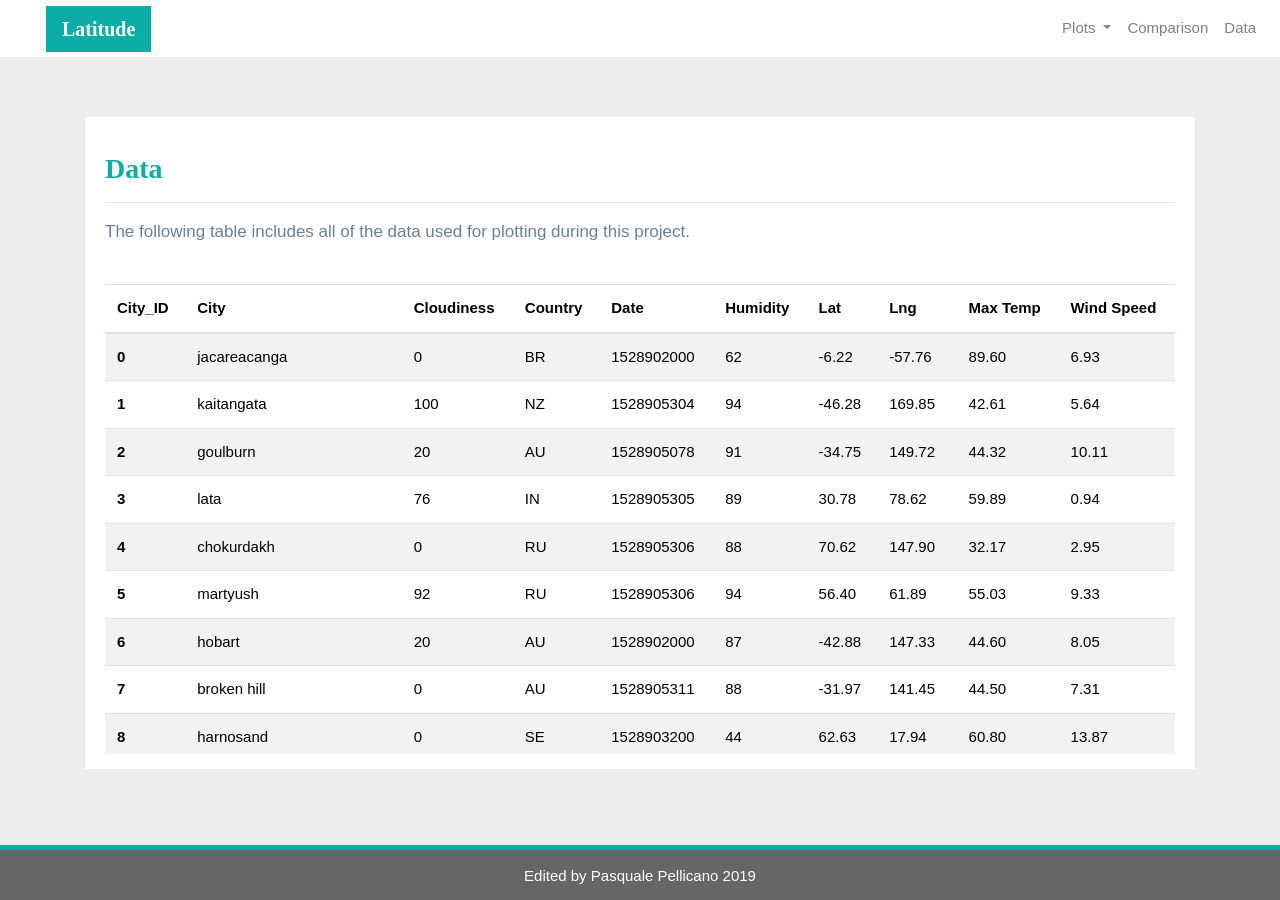
<file: Web-Design-Challenge/data.html>
<!DOCTYPE html>
<html>

<head>
  <meta charset="utf-8" />
  <meta http-equiv="X-UA-Compatible" content="IE=edge">
  <title>Bootstrap Visualization Dashboard</title>
  <meta name="viewport" content="width=device-width, initial-scale=1">

  <!-- Bootstrap CSS -->
  <link rel="stylesheet" href="https://maxcdn.bootstrapcdn.com/bootstrap/4.0.0/css/bootstrap.min.css" integrity="sha384-Gn5384xqQ1aoWXA+058RXPxPg6fy4IWvTNh0E263XmFcJlSAwiGgFAW/dAiS6JXm"
    crossorigin="anonymous">

  <!--CSS Link-->
  <link rel="stylesheet" type="text/css" href="style.css">

</head>

<body>
  <!-- Navigation Section -->
  <div class="navigation">
    <nav class="navbar navbar-expand-lg navbar-light">
      <a class="navbar-brand" style="background-color: #0BADA6;" href="index.html">Latitude</a>
      <button class="navbar-toggler border border-white" type="button" data-toggle="collapse" data-target="#navbarNavDropdown"
        aria-controls="navbarNavDropdown" aria-expanded="false" aria-label="Toggle navigation">
        <span class="navbar-toggler-icon"></span>
      </button>
      <div class="collapse navbar-collapse" id="navbarNavDropdown">
        <ul class="navbar-nav ml-auto">
          <li class="nav-item dropdown">
            <a class="nav-link dropdown-toggle" href="#" id="navbarDropdownMenuLink" data-toggle="dropdown"
              aria-haspopup="true" aria-expanded="false">
              Plots
            </a>
            <div class="dropdown-menu" aria-labelledby="navbarDropdownMenuLink">
              <a class="dropdown-item" href="max_temperature.html">Max Temperature</a>
              <a class="dropdown-item" href="humidity.html">Humidity</a>
              <a class="dropdown-item" href="cloudiness.html">Cloudiness</a>
              <a class="dropdown-item" href="wind_speed.html">Wind Speed</a>
            </div>
          </li>
          <li class="nav-item">
            <a class="nav-link" href="comparisons.html">Comparison</a>
          </li>
          <li class="nav-item">
            <a class="nav-link" href="data.html">Data</a>
          </li>

        </ul>
      </div>
    </nav>
  </div>
  <!-- Content Section -->
  <div class="container">
    <div class="box">
      <h3 class="title">Data</h3>
      <hr>
      <p>The following table includes all of the data used for plotting during this project.</p>
      <br>
      <div class="table-responsive" style="overflow-x:auto; overflow-y:auto; max-height:470px; max-width: auto;">
        <table class="table table-striped">
          <thead>
            <th>City_ID</th>
            <th>City</th>
            <th>Cloudiness</th>
            <th>Country</th>
            <th>Date</th>
            <th>Humidity</th>
            <th>Lat</th>
            <th>Lng</th>
            <th>Max Temp</th>
            <th>Wind Speed</th>
          </tr>
          </thead>
        <tbody>
          <tr>
            <th>0</th>
            <td>jacareacanga</td>
            <td>0</td>
            <td>BR</td>
            <td>1528902000</td>
            <td>62</td>
            <td>-6.22</td>
            <td>-57.76</td>
            <td>89.60</td>
            <td>6.93</td>
          </tr>
          <tr>
            <th>1</th>
            <td>kaitangata</td>
            <td>100</td>
            <td>NZ</td>
            <td>1528905304</td>
            <td>94</td>
            <td>-46.28</td>
            <td>169.85</td>
            <td>42.61</td>
            <td>5.64</td>
          </tr>
          <tr>
            <th>2</th>
            <td>goulburn</td>
            <td>20</td>
            <td>AU</td>
            <td>1528905078</td>
            <td>91</td>
            <td>-34.75</td>
            <td>149.72</td>
            <td>44.32</td>
            <td>10.11</td>
          </tr>
          <tr>
            <th>3</th>
            <td>lata</td>
            <td>76</td>
            <td>IN</td>
            <td>1528905305</td>
            <td>89</td>
            <td>30.78</td>
            <td>78.62</td>
            <td>59.89</td>
            <td>0.94</td>
          </tr>
          <tr>
            <th>4</th>
            <td>chokurdakh</td>
            <td>0</td>
            <td>RU</td>
            <td>1528905306</td>
            <td>88</td>
            <td>70.62</td>
            <td>147.90</td>
            <td>32.17</td>
            <td>2.95</td>
          </tr>
          <tr>
            <th>5</th>
            <td>martyush</td>
            <td>92</td>
            <td>RU</td>
            <td>1528905306</td>
            <td>94</td>
            <td>56.40</td>
            <td>61.89</td>
            <td>55.03</td>
            <td>9.33</td>
          </tr>
          <tr>
            <th>6</th>
            <td>hobart</td>
            <td>20</td>
            <td>AU</td>
            <td>1528902000</td>
            <td>87</td>
            <td>-42.88</td>
            <td>147.33</td>
            <td>44.60</td>
            <td>8.05</td>
          </tr>
          <tr>
            <th>7</th>
            <td>broken hill</td>
            <td>0</td>
            <td>AU</td>
            <td>1528905311</td>
            <td>88</td>
            <td>-31.97</td>
            <td>141.45</td>
            <td>44.50</td>
            <td>7.31</td>
          </tr>
          <tr>
            <th>8</th>
            <td>harnosand</td>
            <td>0</td>
            <td>SE</td>
            <td>1528903200</td>
            <td>44</td>
            <td>62.63</td>
            <td>17.94</td>
            <td>60.80</td>
            <td>13.87</td>
          </tr>
          <tr>
            <th>9</th>
            <td>tuatapere</td>
            <td>0</td>
            <td>NZ</td>
            <td>1528905312</td>
            <td>100</td>
            <td>-46.13</td>
            <td>167.69</td>
            <td>38.92</td>
            <td>3.40</td>
          </tr>
          <tr>
            <th>10</th>
            <td>puerto ayora</td>
            <td>90</td>
            <td>EC</td>
            <td>1528902000</td>
            <td>69</td>
            <td>-0.74</td>
            <td>-90.35</td>
            <td>77.00</td>
            <td>13.87</td>
          </tr>
          <tr>
            <th>11</th>
            <td>havre-saint-pierre</td>
            <td>75</td>
            <td>CA</td>
            <td>1528902000</td>
            <td>58</td>
            <td>50.23</td>
            <td>-63.60</td>
            <td>53.60</td>
            <td>19.46</td>
          </tr>
          <tr>
            <th>12</th>
            <td>punta arenas</td>
            <td>0</td>
            <td>CL</td>
            <td>1528902000</td>
            <td>100</td>
            <td>-53.16</td>
            <td>-70.91</td>
            <td>35.60</td>
            <td>9.17</td>
          </tr>
          <tr>
            <th>13</th>
            <td>tasiilaq</td>
            <td>75</td>
            <td>GL</td>
            <td>1528901400</td>
            <td>60</td>
            <td>65.61</td>
            <td>-37.64</td>
            <td>39.20</td>
            <td>2.24</td>
          </tr>
          <tr>
            <th>14</th>
            <td>chapais</td>
            <td>40</td>
            <td>CA</td>
            <td>1528902000</td>
            <td>38</td>
            <td>49.78</td>
            <td>-74.86</td>
            <td>59.00</td>
            <td>10.29</td>
          </tr>
          <tr>
            <th>15</th>
            <td>avarua</td>
            <td>40</td>
            <td>CK</td>
            <td>1528902000</td>
            <td>56</td>
            <td>-21.21</td>
            <td>-159.78</td>
            <td>73.40</td>
            <td>10.29</td>
          </tr>
          <tr>
            <th>16</th>
            <td>hofn</td>
            <td>75</td>
            <td>IS</td>
            <td>1528902000</td>
            <td>87</td>
            <td>64.25</td>
            <td>-15.21</td>
            <td>51.80</td>
            <td>8.05</td>
          </tr>
          <tr>
            <th>17</th>
            <td>yukamenskoye</td>
            <td>92</td>
            <td>RU</td>
            <td>1528905315</td>
            <td>98</td>
            <td>57.89</td>
            <td>52.24</td>
            <td>56.65</td>
            <td>10.22</td>
          </tr>
          <tr>
            <th>18</th>
            <td>khandbari</td>
            <td>80</td>
            <td>NP</td>
            <td>1528905315</td>
            <td>67</td>
            <td>27.38</td>
            <td>87.21</td>
            <td>44.59</td>
            <td>1.39</td>
          </tr>
          <tr>
            <th>19</th>
            <td>bethel</td>
            <td>1</td>
            <td>US</td>
            <td>1528901580</td>
            <td>93</td>
            <td>60.79</td>
            <td>-161.76</td>
            <td>44.60</td>
            <td>8.05</td>
          </tr>
          <tr>
            <th>20</th>
            <td>ushuaia</td>
            <td>75</td>
            <td>AR</td>
            <td>1528902000</td>
            <td>64</td>
            <td>-54.81</td>
            <td>-68.31</td>
            <td>41.00</td>
            <td>3.36</td>
          </tr>
          <tr>
            <th>21</th>
            <td>east london</td>
            <td>0</td>
            <td>ZA</td>
            <td>1528902000</td>
            <td>37</td>
            <td>-33.02</td>
            <td>27.91</td>
            <td>69.80</td>
            <td>5.82</td>
          </tr>
          <tr>
            <th>22</th>
            <td>bluff</td>
            <td>76</td>
            <td>AU</td>
            <td>1528905321</td>
            <td>76</td>
            <td>-23.58</td>
            <td>149.07</td>
            <td>61.96</td>
            <td>4.74</td>
          </tr>
          <tr>
            <th>23</th>
            <td>mount isa</td>
            <td>75</td>
            <td>AU</td>
            <td>1528902000</td>
            <td>100</td>
            <td>-20.73</td>
            <td>139.49</td>
            <td>64.40</td>
            <td>3.29</td>
          </tr>
          <tr>
            <th>24</th>
            <td>pevek</td>
            <td>0</td>
            <td>RU</td>
            <td>1528905321</td>
            <td>71</td>
            <td>69.70</td>
            <td>170.27</td>
            <td>36.94</td>
            <td>6.98</td>
          </tr>
          <tr>
            <th>25</th>
            <td>gao</td>
            <td>24</td>
            <td>ML</td>
            <td>1528905321</td>
            <td>16</td>
            <td>16.28</td>
            <td>-0.04</td>
            <td>110.02</td>
            <td>4.97</td>
          </tr>
          <tr>
            <th>26</th>
            <td>cabo san lucas</td>
            <td>75</td>
            <td>MX</td>
            <td>1528901160</td>
            <td>74</td>
            <td>22.89</td>
            <td>-109.91</td>
            <td>84.20</td>
            <td>10.29</td>
          </tr>
          <tr>
            <th>27</th>
            <td>sao filipe</td>
            <td>0</td>
            <td>CV</td>
            <td>1528905323</td>
            <td>88</td>
            <td>14.90</td>
            <td>-24.50</td>
            <td>75.73</td>
            <td>13.02</td>
          </tr>
          <tr>
            <th>28</th>
            <td>tiksi</td>
            <td>44</td>
            <td>RU</td>
            <td>1528905298</td>
            <td>58</td>
            <td>71.64</td>
            <td>128.87</td>
            <td>57.73</td>
            <td>10.11</td>
          </tr>
          <tr>
            <th>29</th>
            <td>busselton</td>
            <td>92</td>
            <td>AU</td>
            <td>1528905323</td>
            <td>100</td>
            <td>-33.64</td>
            <td>115.35</td>
            <td>60.43</td>
            <td>10.56</td>
          </tr>
          <tr>
            <th>30</th>
            <td>alofi</td>
            <td>76</td>
            <td>NU</td>
            <td>1528902000</td>
            <td>88</td>
            <td>-19.06</td>
            <td>-169.92</td>
            <td>71.60</td>
            <td>3.36</td>
          </tr>
          <tr>
            <th>31</th>
            <td>ola</td>
            <td>75</td>
            <td>RU</td>
            <td>1528902000</td>
            <td>100</td>
            <td>59.58</td>
            <td>151.30</td>
            <td>42.80</td>
            <td>7.76</td>
          </tr>
          <tr>
            <th>32</th>
            <td>atar</td>
            <td>20</td>
            <td>MR</td>
            <td>1528902000</td>
            <td>19</td>
            <td>20.52</td>
            <td>-13.05</td>
            <td>91.40</td>
            <td>9.17</td>
          </tr>
          <tr>
            <th>33</th>
            <td>rikitea</td>
            <td>0</td>
            <td>PF</td>
            <td>1528905325</td>
            <td>100</td>
            <td>-23.12</td>
            <td>-134.97</td>
            <td>73.57</td>
            <td>8.66</td>
          </tr>
          <tr>
            <th>34</th>
            <td>hermanus</td>
            <td>0</td>
            <td>ZA</td>
            <td>1528905325</td>
            <td>24</td>
            <td>-34.42</td>
            <td>19.24</td>
            <td>77.17</td>
            <td>8.66</td>
          </tr>
          <tr>
            <th>35</th>
            <td>ponta delgada</td>
            <td>75</td>
            <td>PT</td>
            <td>1528903800</td>
            <td>88</td>
            <td>37.73</td>
            <td>-25.67</td>
            <td>71.60</td>
            <td>12.75</td>
          </tr>
          <tr>
            <th>36</th>
            <td>bambari</td>
            <td>24</td>
            <td>CF</td>
            <td>1528905326</td>
            <td>84</td>
            <td>5.77</td>
            <td>20.68</td>
            <td>81.85</td>
            <td>7.65</td>
          </tr>
          <tr>
            <th>37</th>
            <td>cap malheureux</td>
            <td>75</td>
            <td>MU</td>
            <td>1528902000</td>
            <td>69</td>
            <td>-19.98</td>
            <td>57.61</td>
            <td>75.20</td>
            <td>14.99</td>
          </tr>
          <tr>
            <th>38</th>
            <td>puerto escondido</td>
            <td>75</td>
            <td>MX</td>
            <td>1528901100</td>
            <td>65</td>
            <td>15.86</td>
            <td>-97.07</td>
            <td>80.60</td>
            <td>3.36</td>
          </tr>
          <tr>
            <th>39</th>
            <td>qaanaaq</td>
            <td>32</td>
            <td>GL</td>
            <td>1528905330</td>
            <td>100</td>
            <td>77.48</td>
            <td>-69.36</td>
            <td>31.45</td>
            <td>6.31</td>
          </tr>
          <tr>
            <th>40</th>
            <td>new norfolk</td>
            <td>20</td>
            <td>AU</td>
            <td>1528902000</td>
            <td>87</td>
            <td>-42.78</td>
            <td>147.06</td>
            <td>44.60</td>
            <td>8.05</td>
          </tr>
          <tr>
            <th>41</th>
            <td>najran</td>
            <td>40</td>
            <td>SA</td>
            <td>1528902000</td>
            <td>13</td>
            <td>17.54</td>
            <td>44.22</td>
            <td>98.60</td>
            <td>11.41</td>
          </tr>
          <tr>
            <th>42</th>
            <td>isla mujeres</td>
            <td>90</td>
            <td>MX</td>
            <td>1528904340</td>
            <td>100</td>
            <td>21.23</td>
            <td>-86.73</td>
            <td>75.20</td>
            <td>16.11</td>
          </tr>
          <tr>
            <th>43</th>
            <td>mar del plata</td>
            <td>0</td>
            <td>AR</td>
            <td>1528905297</td>
            <td>100</td>
            <td>-46.43</td>
            <td>-67.52</td>
            <td>32.53</td>
            <td>7.31</td>
          </tr>
          <tr>
            <th>44</th>
            <td>provideniya</td>
            <td>0</td>
            <td>RU</td>
            <td>1528905332</td>
            <td>91</td>
            <td>64.42</td>
            <td>-173.23</td>
            <td>40.63</td>
            <td>10.78</td>
          </tr>
          <tr>
            <th>45</th>
            <td>jamestown</td>
            <td>12</td>
            <td>AU</td>
            <td>1528905333</td>
            <td>88</td>
            <td>-33.21</td>
            <td>138.60</td>
            <td>43.15</td>
            <td>10.89</td>
          </tr>
          <tr>
            <th>46</th>
            <td>medicine hat</td>
            <td>20</td>
            <td>CA</td>
            <td>1528902000</td>
            <td>34</td>
            <td>50.04</td>
            <td>-110.68</td>
            <td>66.20</td>
            <td>14.99</td>
          </tr>
          <tr>
            <th>47</th>
            <td>katsuura</td>
            <td>8</td>
            <td>JP</td>
            <td>1528905334</td>
            <td>88</td>
            <td>33.93</td>
            <td>134.50</td>
            <td>62.05</td>
            <td>7.54</td>
          </tr>
          <tr>
            <th>48</th>
            <td>aklavik</td>
            <td>20</td>
            <td>CA</td>
            <td>1528902000</td>
            <td>53</td>
            <td>68.22</td>
            <td>-135.01</td>
            <td>51.80</td>
            <td>11.41</td>
          </tr>
          <tr>
            <th>49</th>
            <td>tuktoyaktuk</td>
            <td>20</td>
            <td>CA</td>
            <td>1528902000</td>
            <td>61</td>
            <td>69.44</td>
            <td>-133.03</td>
            <td>46.40</td>
            <td>6.93</td>
          </tr>
          <tr>
            <th>50</th>
            <td>kapaa</td>
            <td>90</td>
            <td>US</td>
            <td>1528901760</td>
            <td>88</td>
            <td>22.08</td>
            <td>-159.32</td>
            <td>75.20</td>
            <td>14.99</td>
          </tr>
          <tr>
            <th>51</th>
            <td>mildura</td>
            <td>0</td>
            <td>AU</td>
            <td>1528905300</td>
            <td>92</td>
            <td>-34.18</td>
            <td>142.16</td>
            <td>45.67</td>
            <td>9.66</td>
          </tr>
          <tr>
            <th>52</th>
            <td>souillac</td>
            <td>75</td>
            <td>FR</td>
            <td>1528903800</td>
            <td>49</td>
            <td>45.60</td>
            <td>-0.60</td>
            <td>73.40</td>
            <td>10.29</td>
          </tr>
          <tr>
            <th>53</th>
            <td>lorengau</td>
            <td>100</td>
            <td>PG</td>
            <td>1528905336</td>
            <td>100</td>
            <td>-2.02</td>
            <td>147.27</td>
            <td>80.59</td>
            <td>3.85</td>
          </tr>
          <tr>
            <th>54</th>
            <td>praia</td>
            <td>20</td>
            <td>BR</td>
            <td>1528902000</td>
            <td>47</td>
            <td>-20.25</td>
            <td>-43.81</td>
            <td>82.40</td>
            <td>3.36</td>
          </tr>
          <tr>
            <th>55</th>
            <td>port alfred</td>
            <td>0</td>
            <td>ZA</td>
            <td>1528905338</td>
            <td>50</td>
            <td>-33.59</td>
            <td>26.89</td>
            <td>76.54</td>
            <td>7.20</td>
          </tr>
          <tr>
            <th>56</th>
            <td>barranca</td>
            <td>0</td>
            <td>PE</td>
            <td>1528905339</td>
            <td>98</td>
            <td>-10.75</td>
            <td>-77.76</td>
            <td>61.87</td>
            <td>9.89</td>
          </tr>
          <tr>
            <th>57</th>
            <td>nome</td>
            <td>40</td>
            <td>US</td>
            <td>1528902900</td>
            <td>70</td>
            <td>30.04</td>
            <td>-94.42</td>
            <td>87.80</td>
            <td>3.36</td>
          </tr>
          <tr>
            <th>58</th>
            <td>matay</td>
            <td>0</td>
            <td>EG</td>
            <td>1528905339</td>
            <td>23</td>
            <td>28.42</td>
            <td>30.79</td>
            <td>97.69</td>
            <td>6.98</td>
          </tr>
          <tr>
            <th>59</th>
            <td>saskylakh</td>
            <td>48</td>
            <td>RU</td>
            <td>1528905339</td>
            <td>55</td>
            <td>71.97</td>
            <td>114.09</td>
            <td>59.53</td>
            <td>5.86</td>
          </tr>
          <tr>
            <th>60</th>
            <td>itarema</td>
            <td>0</td>
            <td>BR</td>
            <td>1528905340</td>
            <td>61</td>
            <td>-2.92</td>
            <td>-39.92</td>
            <td>88.33</td>
            <td>12.57</td>
          </tr>
          <tr>
            <th>61</th>
            <td>butaritari</td>
            <td>56</td>
            <td>KI</td>
            <td>1528905340</td>
            <td>100</td>
            <td>3.07</td>
            <td>172.79</td>
            <td>81.13</td>
            <td>7.31</td>
          </tr>
          <tr>
            <th>62</th>
            <td>peniche</td>
            <td>20</td>
            <td>PT</td>
            <td>1528903800</td>
            <td>64</td>
            <td>39.36</td>
            <td>-9.38</td>
            <td>75.20</td>
            <td>12.75</td>
          </tr>
          <tr>
            <th>63</th>
            <td>beloha</td>
            <td>0</td>
            <td>MG</td>
            <td>1528905340</td>
            <td>57</td>
            <td>-25.17</td>
            <td>45.06</td>
            <td>71.95</td>
            <td>16.37</td>
          </tr>
          <tr>
            <th>64</th>
            <td>anadyr</td>
            <td>0</td>
            <td>RU</td>
            <td>1528902000</td>
            <td>57</td>
            <td>64.73</td>
            <td>177.51</td>
            <td>48.20</td>
            <td>4.47</td>
          </tr>
          <tr>
            <th>65</th>
            <td>luderitz</td>
            <td>12</td>
            <td>NaN</td>
            <td>1528905342</td>
            <td>64</td>
            <td>-26.65</td>
            <td>15.16</td>
            <td>64.03</td>
            <td>17.38</td>
          </tr>
          <tr>
            <th>66</th>
            <td>rochester</td>
            <td>1</td>
            <td>US</td>
            <td>1528902960</td>
            <td>37</td>
            <td>44.02</td>
            <td>-92.46</td>
            <td>73.40</td>
            <td>6.93</td>
          </tr>
          <tr>
            <th>67</th>
            <td>bosaso</td>
            <td>0</td>
            <td>SO</td>
            <td>1528905347</td>
            <td>86</td>
            <td>11.28</td>
            <td>49.18</td>
            <td>89.77</td>
            <td>3.96</td>
          </tr>
          <tr>
            <th>68</th>
            <td>faanui</td>
            <td>0</td>
            <td>PF</td>
            <td>1528905347</td>
            <td>100</td>
            <td>-16.48</td>
            <td>-151.75</td>
            <td>79.96</td>
            <td>11.79</td>
          </tr>
          <tr>
            <th>69</th>
            <td>grindavik</td>
            <td>75</td>
            <td>IS</td>
            <td>1528902000</td>
            <td>70</td>
            <td>63.84</td>
            <td>-22.43</td>
            <td>48.20</td>
            <td>5.82</td>
          </tr>
          <tr>
            <th>70</th>
            <td>margate</td>
            <td>20</td>
            <td>AU</td>
            <td>1528902000</td>
            <td>87</td>
            <td>-43.03</td>
            <td>147.26</td>
            <td>44.60</td>
            <td>8.05</td>
          </tr>
          <tr>
            <th>71</th>
            <td>marsh harbour</td>
            <td>88</td>
            <td>BS</td>
            <td>1528905349</td>
            <td>95</td>
            <td>26.54</td>
            <td>-77.06</td>
            <td>82.39</td>
            <td>10.00</td>
          </tr>
          <tr>
            <th>72</th>
            <td>comodoro rivadavia</td>
            <td>40</td>
            <td>AR</td>
            <td>1528902000</td>
            <td>60</td>
            <td>-45.87</td>
            <td>-67.48</td>
            <td>42.80</td>
            <td>9.17</td>
          </tr>
          <tr>
            <th>73</th>
            <td>upernavik</td>
            <td>92</td>
            <td>GL</td>
            <td>1528905350</td>
            <td>100</td>
            <td>72.79</td>
            <td>-56.15</td>
            <td>29.29</td>
            <td>3.74</td>
          </tr>
          <tr>
            <th>74</th>
            <td>uige</td>
            <td>0</td>
            <td>AO</td>
            <td>1528905350</td>
            <td>29</td>
            <td>-7.61</td>
            <td>15.06</td>
            <td>86.80</td>
            <td>3.18</td>
          </tr>
          <tr>
            <th>75</th>
            <td>bredasdorp</td>
            <td>0</td>
            <td>ZA</td>
            <td>1528902000</td>
            <td>23</td>
            <td>-34.53</td>
            <td>20.04</td>
            <td>82.40</td>
            <td>5.82</td>
          </tr>
          <tr>
            <th>76</th>
            <td>bodden town</td>
            <td>40</td>
            <td>KY</td>
            <td>1528902000</td>
            <td>78</td>
            <td>19.28</td>
            <td>-81.25</td>
            <td>80.60</td>
            <td>16.11</td>
          </tr>
          <tr>
            <th>77</th>
            <td>guerrero negro</td>
            <td>44</td>
            <td>MX</td>
            <td>1528905350</td>
            <td>88</td>
            <td>27.97</td>
            <td>-114.04</td>
            <td>63.85</td>
            <td>3.74</td>
          </tr>
          <tr>
            <th>78</th>
            <td>bilma</td>
            <td>0</td>
            <td>NE</td>
            <td>1528905351</td>
            <td>12</td>
            <td>18.69</td>
            <td>12.92</td>
            <td>110.47</td>
            <td>4.63</td>
          </tr>
          <tr>
            <th>79</th>
            <td>carnarvon</td>
            <td>0</td>
            <td>ZA</td>
            <td>1528905351</td>
            <td>30</td>
            <td>-30.97</td>
            <td>22.13</td>
            <td>60.43</td>
            <td>14.25</td>
          </tr>
          <tr>
            <th>80</th>
            <td>ponta do sol</td>
            <td>12</td>
            <td>BR</td>
            <td>1528905352</td>
            <td>72</td>
            <td>-20.63</td>
            <td>-46.00</td>
            <td>78.25</td>
            <td>3.96</td>
          </tr>
          <tr>
            <th>81</th>
            <td>vila franca do campo</td>
            <td>75</td>
            <td>PT</td>
            <td>1528903800</td>
            <td>88</td>
            <td>37.72</td>
            <td>-25.43</td>
            <td>71.60</td>
            <td>12.75</td>
          </tr>
          <tr>
            <th>82</th>
            <td>puerto del rosario</td>
            <td>20</td>
            <td>ES</td>
            <td>1528903800</td>
            <td>60</td>
            <td>28.50</td>
            <td>-13.86</td>
            <td>73.40</td>
            <td>17.22</td>
          </tr>
          <tr>
            <th>83</th>
            <td>sitka</td>
            <td>20</td>
            <td>US</td>
            <td>1528905353</td>
            <td>92</td>
            <td>37.17</td>
            <td>-99.65</td>
            <td>74.02</td>
            <td>5.97</td>
          </tr>
          <tr>
            <th>84</th>
            <td>camacha</td>
            <td>75</td>
            <td>PT</td>
            <td>1528903800</td>
            <td>72</td>
            <td>33.08</td>
            <td>-16.33</td>
            <td>68.00</td>
            <td>16.11</td>
          </tr>
          <tr>
            <th>85</th>
            <td>saint-philippe</td>
            <td>1</td>
            <td>CA</td>
            <td>1528902900</td>
            <td>54</td>
            <td>45.36</td>
            <td>-73.48</td>
            <td>78.80</td>
            <td>11.41</td>
          </tr>
          <tr>
            <th>86</th>
            <td>port blair</td>
            <td>92</td>
            <td>IN</td>
            <td>1528905357</td>
            <td>97</td>
            <td>11.67</td>
            <td>92.75</td>
            <td>84.37</td>
            <td>25.10</td>
          </tr>
          <tr>
            <th>87</th>
            <td>albany</td>
            <td>90</td>
            <td>US</td>
            <td>1528903860</td>
            <td>68</td>
            <td>42.65</td>
            <td>-73.75</td>
            <td>69.80</td>
            <td>3.36</td>
          </tr>
          <tr>
            <th>88</th>
            <td>barrow</td>
            <td>88</td>
            <td>AR</td>
            <td>1528905182</td>
            <td>72</td>
            <td>-38.31</td>
            <td>-60.23</td>
            <td>50.26</td>
            <td>8.21</td>
          </tr>
          <tr>
            <th>89</th>
            <td>qorveh</td>
            <td>92</td>
            <td>IR</td>
            <td>1528905357</td>
            <td>22</td>
            <td>35.17</td>
            <td>47.80</td>
            <td>76.72</td>
            <td>3.18</td>
          </tr>
          <tr>
            <th>90</th>
            <td>san jeronimo</td>
            <td>90</td>
            <td>PE</td>
            <td>1528902000</td>
            <td>81</td>
            <td>-13.65</td>
            <td>-73.37</td>
            <td>46.40</td>
            <td>2.39</td>
          </tr>
          <tr>
            <th>91</th>
            <td>mataura</td>
            <td>24</td>
            <td>NZ</td>
            <td>1528905299</td>
            <td>79</td>
            <td>-46.19</td>
            <td>168.86</td>
            <td>25.69</td>
            <td>3.18</td>
          </tr>
          <tr>
            <th>92</th>
            <td>buala</td>
            <td>64</td>
            <td>SB</td>
            <td>1528905359</td>
            <td>100</td>
            <td>-8.15</td>
            <td>159.59</td>
            <td>78.70</td>
            <td>4.18</td>
          </tr>
          <tr>
            <th>93</th>
            <td>eyl</td>
            <td>20</td>
            <td>SO</td>
            <td>1528905359</td>
            <td>57</td>
            <td>7.98</td>
            <td>49.82</td>
            <td>86.62</td>
            <td>22.41</td>
          </tr>
          <tr>
            <th>94</th>
            <td>abu dhabi</td>
            <td>0</td>
            <td>AE</td>
            <td>1528902000</td>
            <td>29</td>
            <td>24.47</td>
            <td>54.37</td>
            <td>98.60</td>
            <td>16.11</td>
          </tr>
          <tr>
            <th>95</th>
            <td>tahe</td>
            <td>92</td>
            <td>CN</td>
            <td>1528905359</td>
            <td>98</td>
            <td>52.34</td>
            <td>124.71</td>
            <td>51.43</td>
            <td>2.17</td>
          </tr>
          <tr>
            <th>96</th>
            <td>chuy</td>
            <td>80</td>
            <td>UY</td>
            <td>1528905099</td>
            <td>93</td>
            <td>-33.69</td>
            <td>-53.46</td>
            <td>52.87</td>
            <td>28.90</td>
          </tr>
          <tr>
            <th>97</th>
            <td>dzerzhinskoye</td>
            <td>8</td>
            <td>RU</td>
            <td>1528905360</td>
            <td>69</td>
            <td>56.84</td>
            <td>95.22</td>
            <td>65.11</td>
            <td>3.85</td>
          </tr>
          <tr>
            <th>98</th>
            <td>vanavara</td>
            <td>0</td>
            <td>RU</td>
            <td>1528905360</td>
            <td>50</td>
            <td>60.35</td>
            <td>102.28</td>
            <td>64.21</td>
            <td>5.64</td>
          </tr>
          <tr>
            <th>99</th>
            <td>muros</td>
            <td>40</td>
            <td>ES</td>
            <td>1528903800</td>
            <td>72</td>
            <td>42.77</td>
            <td>-9.06</td>
            <td>66.20</td>
            <td>10.29</td>
          </tr>
          <tr>
            <th>100</th>
            <td>auchel</td>
            <td>0</td>
            <td>FR</td>
            <td>1528903800</td>
            <td>49</td>
            <td>50.51</td>
            <td>2.47</td>
            <td>68.00</td>
            <td>3.36</td>
          </tr>
          <tr>
            <th>101</th>
            <td>bubaque</td>
            <td>40</td>
            <td>GW</td>
            <td>1528902000</td>
            <td>55</td>
            <td>11.28</td>
            <td>-15.83</td>
            <td>91.40</td>
            <td>11.41</td>
          </tr>
          <tr>
            <th>102</th>
            <td>khatanga</td>
            <td>8</td>
            <td>RU</td>
            <td>1528905361</td>
            <td>65</td>
            <td>71.98</td>
            <td>102.47</td>
            <td>60.97</td>
            <td>4.63</td>
          </tr>
          <tr>
            <th>103</th>
            <td>los banos</td>
            <td>1</td>
            <td>US</td>
            <td>1528904100</td>
            <td>67</td>
            <td>37.06</td>
            <td>-120.85</td>
            <td>75.20</td>
            <td>4.74</td>
          </tr>
          <tr>
            <th>104</th>
            <td>labuhan</td>
            <td>12</td>
            <td>ID</td>
            <td>1528905361</td>
            <td>95</td>
            <td>-2.54</td>
            <td>115.51</td>
            <td>72.94</td>
            <td>1.83</td>
          </tr>
          <tr>
            <th>105</th>
            <td>saint-paul</td>
            <td>75</td>
            <td>FR</td>
            <td>1528903800</td>
            <td>56</td>
            <td>45.22</td>
            <td>1.90</td>
            <td>68.00</td>
            <td>14.99</td>
          </tr>
          <tr>
            <th>106</th>
            <td>petatlan</td>
            <td>90</td>
            <td>MX</td>
            <td>1528901220</td>
            <td>74</td>
            <td>17.52</td>
            <td>-101.27</td>
            <td>84.20</td>
            <td>1.83</td>
          </tr>
          <tr>
            <th>107</th>
            <td>baykit</td>
            <td>36</td>
            <td>RU</td>
            <td>1528905366</td>
            <td>68</td>
            <td>61.68</td>
            <td>96.39</td>
            <td>63.94</td>
            <td>4.29</td>
          </tr>
          <tr>
            <th>108</th>
            <td>dalby</td>
            <td>75</td>
            <td>AU</td>
            <td>1528902000</td>
            <td>93</td>
            <td>-27.18</td>
            <td>151.26</td>
            <td>53.60</td>
            <td>2.24</td>
          </tr>
          <tr>
            <th>109</th>
            <td>yellowknife</td>
            <td>90</td>
            <td>CA</td>
            <td>1528902540</td>
            <td>93</td>
            <td>62.45</td>
            <td>-114.38</td>
            <td>46.40</td>
            <td>8.05</td>
          </tr>
          <tr>
            <th>110</th>
            <td>hilo</td>
            <td>75</td>
            <td>US</td>
            <td>1528901580</td>
            <td>88</td>
            <td>19.71</td>
            <td>-155.08</td>
            <td>66.20</td>
            <td>5.82</td>
          </tr>
          <tr>
            <th>111</th>
            <td>turukhansk</td>
            <td>36</td>
            <td>RU</td>
            <td>1528905297</td>
            <td>76</td>
            <td>65.80</td>
            <td>87.96</td>
            <td>66.37</td>
            <td>6.42</td>
          </tr>
          <tr>
            <th>112</th>
            <td>dingle</td>
            <td>68</td>
            <td>PH</td>
            <td>1528905368</td>
            <td>82</td>
            <td>11.00</td>
            <td>122.67</td>
            <td>79.96</td>
            <td>8.21</td>
          </tr>
          <tr>
            <th>113</th>
            <td>dillon</td>
            <td>1</td>
            <td>US</td>
            <td>1528901580</td>
            <td>44</td>
            <td>45.22</td>
            <td>-112.64</td>
            <td>57.20</td>
            <td>5.82</td>
          </tr>
          <tr>
            <th>114</th>
            <td>labytnangi</td>
            <td>64</td>
            <td>RU</td>
            <td>1528905370</td>
            <td>75</td>
            <td>66.66</td>
            <td>66.39</td>
            <td>47.11</td>
            <td>17.49</td>
          </tr>
          <tr>
            <th>115</th>
            <td>gigmoto</td>
            <td>36</td>
            <td>PH</td>
            <td>1528905370</td>
            <td>98</td>
            <td>13.78</td>
            <td>124.39</td>
            <td>83.56</td>
            <td>17.60</td>
          </tr>
          <tr>
            <th>116</th>
            <td>nouakchott</td>
            <td>68</td>
            <td>MR</td>
            <td>1528905371</td>
            <td>76</td>
            <td>18.08</td>
            <td>-15.98</td>
            <td>76.72</td>
            <td>1.39</td>
          </tr>
          <tr>
            <th>117</th>
            <td>rumoi</td>
            <td>92</td>
            <td>JP</td>
            <td>1528905371</td>
            <td>100</td>
            <td>43.93</td>
            <td>141.67</td>
            <td>44.41</td>
            <td>8.10</td>
          </tr>
          <tr>
            <th>118</th>
            <td>dikson</td>
            <td>32</td>
            <td>RU</td>
            <td>1528905373</td>
            <td>100</td>
            <td>73.51</td>
            <td>80.55</td>
            <td>31.09</td>
            <td>13.13</td>
          </tr>
          <tr>
            <th>119</th>
            <td>chinsali</td>
            <td>0</td>
            <td>ZM</td>
            <td>1528905377</td>
            <td>36</td>
            <td>-10.55</td>
            <td>32.07</td>
            <td>73.39</td>
            <td>9.22</td>
          </tr>
          <tr>
            <th>120</th>
            <td>georgetown</td>
            <td>75</td>
            <td>GY</td>
            <td>1528902000</td>
            <td>78</td>
            <td>6.80</td>
            <td>-58.16</td>
            <td>82.40</td>
            <td>9.17</td>
          </tr>
          <tr>
            <th>121</th>
            <td>tooele</td>
            <td>1</td>
            <td>US</td>
            <td>1528902900</td>
            <td>35</td>
            <td>40.53</td>
            <td>-112.30</td>
            <td>73.40</td>
            <td>9.17</td>
          </tr>
          <tr>
            <th>122</th>
            <td>nikolskoye</td>
            <td>40</td>
            <td>RU</td>
            <td>1528902000</td>
            <td>41</td>
            <td>59.70</td>
            <td>30.79</td>
            <td>60.80</td>
            <td>4.47</td>
          </tr>
          <tr>
            <th>123</th>
            <td>bodo</td>
            <td>80</td>
            <td>CI</td>
            <td>1528905379</td>
            <td>66</td>
            <td>5.91</td>
            <td>-4.68</td>
            <td>87.70</td>
            <td>8.21</td>
          </tr>
          <tr>
            <th>124</th>
            <td>minador do negrao</td>
            <td>32</td>
            <td>BR</td>
            <td>1528905379</td>
            <td>80</td>
            <td>-9.31</td>
            <td>-36.86</td>
            <td>76.81</td>
            <td>13.24</td>
          </tr>
          <tr>
            <th>125</th>
            <td>sambava</td>
            <td>88</td>
            <td>MG</td>
            <td>1528905379</td>
            <td>100</td>
            <td>-14.27</td>
            <td>50.17</td>
            <td>77.35</td>
            <td>19.73</td>
          </tr>
          <tr>
            <th>126</th>
            <td>yerbogachen</td>
            <td>0</td>
            <td>RU</td>
            <td>1528905380</td>
            <td>44</td>
            <td>61.28</td>
            <td>108.01</td>
            <td>64.93</td>
            <td>7.43</td>
          </tr>
          <tr>
            <th>127</th>
            <td>kahului</td>
            <td>1</td>
            <td>US</td>
            <td>1528901760</td>
            <td>93</td>
            <td>20.89</td>
            <td>-156.47</td>
            <td>66.20</td>
            <td>3.36</td>
          </tr>
          <tr>
            <th>128</th>
            <td>clyde river</td>
            <td>75</td>
            <td>CA</td>
            <td>1528902660</td>
            <td>100</td>
            <td>70.47</td>
            <td>-68.59</td>
            <td>35.60</td>
            <td>21.92</td>
          </tr>
          <tr>
            <th>129</th>
            <td>ancud</td>
            <td>20</td>
            <td>CL</td>
            <td>1528905381</td>
            <td>90</td>
            <td>-41.87</td>
            <td>-73.83</td>
            <td>39.10</td>
            <td>2.73</td>
          </tr>
          <tr>
            <th>130</th>
            <td>beringovskiy</td>
            <td>0</td>
            <td>RU</td>
            <td>1528905381</td>
            <td>88</td>
            <td>63.05</td>
            <td>179.32</td>
            <td>39.37</td>
            <td>3.40</td>
          </tr>
          <tr>
            <th>131</th>
            <td>majene</td>
            <td>32</td>
            <td>ID</td>
            <td>1528905382</td>
            <td>100</td>
            <td>-3.54</td>
            <td>118.97</td>
            <td>81.85</td>
            <td>11.01</td>
          </tr>
          <tr>
            <th>132</th>
            <td>ahar</td>
            <td>36</td>
            <td>IR</td>
            <td>1528905382</td>
            <td>62</td>
            <td>38.48</td>
            <td>47.07</td>
            <td>62.77</td>
            <td>3.74</td>
          </tr>
          <tr>
            <th>133</th>
            <td>ilhabela</td>
            <td>80</td>
            <td>BR</td>
            <td>1528905382</td>
            <td>98</td>
            <td>-23.78</td>
            <td>-45.36</td>
            <td>72.85</td>
            <td>2.28</td>
          </tr>
          <tr>
            <th>134</th>
            <td>listvyagi</td>
            <td>0</td>
            <td>RU</td>
            <td>1528905382</td>
            <td>78</td>
            <td>53.68</td>
            <td>86.95</td>
            <td>65.11</td>
            <td>2.06</td>
          </tr>
          <tr>
            <th>135</th>
            <td>skjervoy</td>
            <td>40</td>
            <td>NO</td>
            <td>1528903200</td>
            <td>65</td>
            <td>70.03</td>
            <td>20.97</td>
            <td>44.60</td>
            <td>10.29</td>
          </tr>
          <tr>
            <th>136</th>
            <td>cape town</td>
            <td>0</td>
            <td>ZA</td>
            <td>1528902000</td>
            <td>35</td>
            <td>-33.93</td>
            <td>18.42</td>
            <td>73.40</td>
            <td>9.17</td>
          </tr>
          <tr>
            <th>137</th>
            <td>iqaluit</td>
            <td>90</td>
            <td>CA</td>
            <td>1528902000</td>
            <td>96</td>
            <td>63.75</td>
            <td>-68.52</td>
            <td>35.60</td>
            <td>20.80</td>
          </tr>
          <tr>
            <th>138</th>
            <td>fort-shevchenko</td>
            <td>0</td>
            <td>KZ</td>
            <td>1528905387</td>
            <td>59</td>
            <td>44.51</td>
            <td>50.26</td>
            <td>74.20</td>
            <td>3.62</td>
          </tr>
          <tr>
            <th>139</th>
            <td>severo-kurilsk</td>
            <td>92</td>
            <td>RU</td>
            <td>1528905387</td>
            <td>100</td>
            <td>50.68</td>
            <td>156.12</td>
            <td>38.02</td>
            <td>16.26</td>
          </tr>
          <tr>
            <th>140</th>
            <td>arraial do cabo</td>
            <td>0</td>
            <td>BR</td>
            <td>1528905600</td>
            <td>65</td>
            <td>-22.97</td>
            <td>-42.02</td>
            <td>80.60</td>
            <td>4.70</td>
          </tr>
          <tr>
            <th>141</th>
            <td>torbay</td>
            <td>90</td>
            <td>CA</td>
            <td>1528903560</td>
            <td>93</td>
            <td>47.66</td>
            <td>-52.73</td>
            <td>50.00</td>
            <td>19.46</td>
          </tr>
          <tr>
            <th>142</th>
            <td>ahipara</td>
            <td>88</td>
            <td>NZ</td>
            <td>1528905388</td>
            <td>91</td>
            <td>-35.17</td>
            <td>173.16</td>
            <td>56.65</td>
            <td>9.66</td>
          </tr>
          <tr>
            <th>143</th>
            <td>bandarbeyla</td>
            <td>0</td>
            <td>SO</td>
            <td>1528905389</td>
            <td>79</td>
            <td>9.49</td>
            <td>50.81</td>
            <td>79.15</td>
            <td>32.93</td>
          </tr>
          <tr>
            <th>144</th>
            <td>vuktyl</td>
            <td>92</td>
            <td>RU</td>
            <td>1528905389</td>
            <td>96</td>
            <td>63.86</td>
            <td>57.31</td>
            <td>52.60</td>
            <td>7.43</td>
          </tr>
          <tr>
            <th>145</th>
            <td>caravelas</td>
            <td>0</td>
            <td>BR</td>
            <td>1528905390</td>
            <td>98</td>
            <td>-17.73</td>
            <td>-39.27</td>
            <td>77.62</td>
            <td>10.45</td>
          </tr>
          <tr>
            <th>146</th>
            <td>waipawa</td>
            <td>92</td>
            <td>NZ</td>
            <td>1528905390</td>
            <td>94</td>
            <td>-39.94</td>
            <td>176.59</td>
            <td>50.89</td>
            <td>9.44</td>
          </tr>
          <tr>
            <th>147</th>
            <td>khomutovo</td>
            <td>0</td>
            <td>RU</td>
            <td>1528905390</td>
            <td>65</td>
            <td>52.85</td>
            <td>37.45</td>
            <td>72.31</td>
            <td>5.97</td>
          </tr>
          <tr>
            <th>148</th>
            <td>acajutla</td>
            <td>40</td>
            <td>SV</td>
            <td>1528901400</td>
            <td>79</td>
            <td>13.59</td>
            <td>-89.83</td>
            <td>84.20</td>
            <td>1.12</td>
          </tr>
          <tr>
            <th>149</th>
            <td>buritis</td>
            <td>0</td>
            <td>BR</td>
            <td>1528905391</td>
            <td>53</td>
            <td>-15.62</td>
            <td>-46.42</td>
            <td>83.74</td>
            <td>6.87</td>
          </tr>
          <tr>
            <th>150</th>
            <td>meulaboh</td>
            <td>48</td>
            <td>ID</td>
            <td>1528905392</td>
            <td>100</td>
            <td>4.14</td>
            <td>96.13</td>
            <td>82.03</td>
            <td>3.40</td>
          </tr>
          <tr>
            <th>151</th>
            <td>vaini</td>
            <td>100</td>
            <td>IN</td>
            <td>1528905392</td>
            <td>98</td>
            <td>15.34</td>
            <td>74.49</td>
            <td>70.42</td>
            <td>4.29</td>
          </tr>
          <tr>
            <th>152</th>
            <td>teya</td>
            <td>75</td>
            <td>MX</td>
            <td>1528901400</td>
            <td>66</td>
            <td>21.05</td>
            <td>-89.07</td>
            <td>86.00</td>
            <td>13.87</td>
          </tr>
          <tr>
            <th>153</th>
            <td>bambous virieux</td>
            <td>75</td>
            <td>MU</td>
            <td>1528902000</td>
            <td>69</td>
            <td>-20.34</td>
            <td>57.76</td>
            <td>75.20</td>
            <td>14.99</td>
          </tr>
          <tr>
            <th>154</th>
            <td>zaragoza</td>
            <td>20</td>
            <td>ES</td>
            <td>1528903800</td>
            <td>49</td>
            <td>41.65</td>
            <td>-0.88</td>
            <td>77.00</td>
            <td>28.86</td>
          </tr>
          <tr>
            <th>155</th>
            <td>thompson</td>
            <td>75</td>
            <td>CA</td>
            <td>1528902600</td>
            <td>76</td>
            <td>55.74</td>
            <td>-97.86</td>
            <td>57.20</td>
            <td>3.36</td>
          </tr>
          <tr>
            <th>156</th>
            <td>kodiak</td>
            <td>1</td>
            <td>US</td>
            <td>1528901580</td>
            <td>50</td>
            <td>39.95</td>
            <td>-94.76</td>
            <td>75.20</td>
            <td>13.87</td>
          </tr>
          <tr>
            <th>157</th>
            <td>nsanje</td>
            <td>92</td>
            <td>MZ</td>
            <td>1528905397</td>
            <td>84</td>
            <td>-16.92</td>
            <td>35.26</td>
            <td>70.33</td>
            <td>4.18</td>
          </tr>
          <tr>
            <th>158</th>
            <td>the pas</td>
            <td>1</td>
            <td>CA</td>
            <td>1528902000</td>
            <td>63</td>
            <td>53.82</td>
            <td>-101.24</td>
            <td>60.80</td>
            <td>10.29</td>
          </tr>
          <tr>
            <th>159</th>
            <td>masalli</td>
            <td>12</td>
            <td>KR</td>
            <td>1528902000</td>
            <td>77</td>
            <td>34.80</td>
            <td>126.66</td>
            <td>68.00</td>
            <td>9.17</td>
          </tr>
          <tr>
            <th>160</th>
            <td>talnakh</td>
            <td>20</td>
            <td>RU</td>
            <td>1528905398</td>
            <td>100</td>
            <td>69.49</td>
            <td>88.39</td>
            <td>42.79</td>
            <td>3.18</td>
          </tr>
          <tr>
            <th>161</th>
            <td>ilulissat</td>
            <td>90</td>
            <td>GL</td>
            <td>1528901400</td>
            <td>97</td>
            <td>69.22</td>
            <td>-51.10</td>
            <td>32.00</td>
            <td>4.70</td>
          </tr>
          <tr>
            <th>162</th>
            <td>vallenar</td>
            <td>0</td>
            <td>CL</td>
            <td>1528905399</td>
            <td>56</td>
            <td>-28.58</td>
            <td>-70.76</td>
            <td>54.40</td>
            <td>1.28</td>
          </tr>
          <tr>
            <th>163</th>
            <td>cap-aux-meules</td>
            <td>40</td>
            <td>CA</td>
            <td>1528902000</td>
            <td>62</td>
            <td>47.38</td>
            <td>-61.86</td>
            <td>51.80</td>
            <td>20.80</td>
          </tr>
          <tr>
            <th>164</th>
            <td>san quintin</td>
            <td>90</td>
            <td>PH</td>
            <td>1528902000</td>
            <td>100</td>
            <td>17.54</td>
            <td>120.52</td>
            <td>77.00</td>
            <td>13.87</td>
          </tr>
          <tr>
            <th>165</th>
            <td>victoria</td>
            <td>75</td>
            <td>BN</td>
            <td>1528902000</td>
            <td>94</td>
            <td>5.28</td>
            <td>115.24</td>
            <td>80.60</td>
            <td>1.12</td>
          </tr>
          <tr>
            <th>166</th>
            <td>okhotsk</td>
            <td>12</td>
            <td>RU</td>
            <td>1528905400</td>
            <td>100</td>
            <td>59.36</td>
            <td>143.24</td>
            <td>38.02</td>
            <td>2.17</td>
          </tr>
          <tr>
            <th>167</th>
            <td>bonavista</td>
            <td>92</td>
            <td>CA</td>
            <td>1528905401</td>
            <td>82</td>
            <td>48.65</td>
            <td>-53.11</td>
            <td>46.57</td>
            <td>22.97</td>
          </tr>
          <tr>
            <th>168</th>
            <td>manokwari</td>
            <td>80</td>
            <td>ID</td>
            <td>1528905401</td>
            <td>100</td>
            <td>-0.87</td>
            <td>134.08</td>
            <td>78.07</td>
            <td>8.10</td>
          </tr>
          <tr>
            <th>169</th>
            <td>lebu</td>
            <td>92</td>
            <td>ET</td>
            <td>1528905404</td>
            <td>100</td>
            <td>8.96</td>
            <td>38.73</td>
            <td>55.30</td>
            <td>0.72</td>
          </tr>
          <tr>
            <th>170</th>
            <td>qostanay</td>
            <td>75</td>
            <td>KZ</td>
            <td>1528902000</td>
            <td>54</td>
            <td>53.17</td>
            <td>63.58</td>
            <td>59.00</td>
            <td>6.71</td>
          </tr>
          <tr>
            <th>171</th>
            <td>victor harbor</td>
            <td>75</td>
            <td>AU</td>
            <td>1528902000</td>
            <td>82</td>
            <td>-35.55</td>
            <td>138.62</td>
            <td>55.40</td>
            <td>17.22</td>
          </tr>
          <tr>
            <th>172</th>
            <td>kamenka</td>
            <td>12</td>
            <td>RU</td>
            <td>1528905405</td>
            <td>98</td>
            <td>53.19</td>
            <td>44.05</td>
            <td>61.60</td>
            <td>9.44</td>
          </tr>
          <tr>
            <th>173</th>
            <td>cherskiy</td>
            <td>8</td>
            <td>RU</td>
            <td>1528905405</td>
            <td>48</td>
            <td>68.75</td>
            <td>161.30</td>
            <td>55.21</td>
            <td>3.18</td>
          </tr>
          <tr>
            <th>174</th>
            <td>kimbe</td>
            <td>92</td>
            <td>PG</td>
            <td>1528905405</td>
            <td>100</td>
            <td>-5.56</td>
            <td>150.15</td>
            <td>78.43</td>
            <td>6.64</td>
          </tr>
          <tr>
            <th>175</th>
            <td>guba</td>
            <td>75</td>
            <td>PH</td>
            <td>1528902000</td>
            <td>74</td>
            <td>10.43</td>
            <td>123.89</td>
            <td>84.20</td>
            <td>8.05</td>
          </tr>
          <tr>
            <th>176</th>
            <td>inuvik</td>
            <td>40</td>
            <td>CA</td>
            <td>1528902000</td>
            <td>53</td>
            <td>68.36</td>
            <td>-133.71</td>
            <td>51.80</td>
            <td>3.36</td>
          </tr>
          <tr>
            <th>177</th>
            <td>jiazi</td>
            <td>20</td>
            <td>CN</td>
            <td>1528902000</td>
            <td>78</td>
            <td>19.61</td>
            <td>110.49</td>
            <td>82.40</td>
            <td>4.47</td>
          </tr>
          <tr>
            <th>178</th>
            <td>namatanai</td>
            <td>76</td>
            <td>PG</td>
            <td>1528905407</td>
            <td>100</td>
            <td>-3.66</td>
            <td>152.44</td>
            <td>78.07</td>
            <td>11.68</td>
          </tr>
          <tr>
            <th>179</th>
            <td>port elizabeth</td>
            <td>90</td>
            <td>US</td>
            <td>1528903500</td>
            <td>83</td>
            <td>39.31</td>
            <td>-74.98</td>
            <td>75.20</td>
            <td>9.17</td>
          </tr>
          <tr>
            <th>180</th>
            <td>chilca</td>
            <td>75</td>
            <td>PE</td>
            <td>1528903800</td>
            <td>47</td>
            <td>-13.22</td>
            <td>-72.34</td>
            <td>55.40</td>
            <td>3.36</td>
          </tr>
          <tr>
            <th>181</th>
            <td>tual</td>
            <td>68</td>
            <td>ID</td>
            <td>1528905408</td>
            <td>100</td>
            <td>-5.67</td>
            <td>132.75</td>
            <td>79.78</td>
            <td>12.12</td>
          </tr>
          <tr>
            <th>182</th>
            <td>puerto colombia</td>
            <td>40</td>
            <td>CO</td>
            <td>1528902000</td>
            <td>74</td>
            <td>10.99</td>
            <td>-74.96</td>
            <td>87.80</td>
            <td>6.93</td>
          </tr>
          <tr>
            <th>183</th>
            <td>muzhi</td>
            <td>0</td>
            <td>RU</td>
            <td>1528905409</td>
            <td>63</td>
            <td>65.40</td>
            <td>64.70</td>
            <td>55.57</td>
            <td>10.67</td>
          </tr>
          <tr>
            <th>184</th>
            <td>tabuk</td>
            <td>92</td>
            <td>PH</td>
            <td>1528905413</td>
            <td>86</td>
            <td>17.41</td>
            <td>121.44</td>
            <td>72.40</td>
            <td>1.83</td>
          </tr>
          <tr>
            <th>185</th>
            <td>palauig</td>
            <td>92</td>
            <td>PH</td>
            <td>1528905413</td>
            <td>100</td>
            <td>15.44</td>
            <td>119.90</td>
            <td>74.11</td>
            <td>10.67</td>
          </tr>
          <tr>
            <th>186</th>
            <td>komsomolskiy</td>
            <td>0</td>
            <td>RU</td>
            <td>1528905413</td>
            <td>84</td>
            <td>67.55</td>
            <td>63.78</td>
            <td>37.39</td>
            <td>9.22</td>
          </tr>
          <tr>
            <th>187</th>
            <td>atuona</td>
            <td>44</td>
            <td>PF</td>
            <td>1528905298</td>
            <td>100</td>
            <td>-9.80</td>
            <td>-139.03</td>
            <td>79.60</td>
            <td>12.91</td>
          </tr>
          <tr>
            <th>188</th>
            <td>sinnamary</td>
            <td>92</td>
            <td>GF</td>
            <td>1528905414</td>
            <td>100</td>
            <td>5.38</td>
            <td>-52.96</td>
            <td>75.19</td>
            <td>3.40</td>
          </tr>
          <tr>
            <th>189</th>
            <td>kavieng</td>
            <td>92</td>
            <td>PG</td>
            <td>1528905414</td>
            <td>100</td>
            <td>-2.57</td>
            <td>150.80</td>
            <td>78.97</td>
            <td>5.41</td>
          </tr>
          <tr>
            <th>190</th>
            <td>moron</td>
            <td>0</td>
            <td>VE</td>
            <td>1528905415</td>
            <td>70</td>
            <td>10.49</td>
            <td>-68.20</td>
            <td>81.67</td>
            <td>3.06</td>
          </tr>
          <tr>
            <th>191</th>
            <td>fortuna</td>
            <td>20</td>
            <td>ES</td>
            <td>1528903800</td>
            <td>64</td>
            <td>38.18</td>
            <td>-1.13</td>
            <td>86.00</td>
            <td>12.75</td>
          </tr>
          <tr>
            <th>192</th>
            <td>pangnirtung</td>
            <td>90</td>
            <td>CA</td>
            <td>1528902000</td>
            <td>93</td>
            <td>66.15</td>
            <td>-65.72</td>
            <td>35.60</td>
            <td>4.70</td>
          </tr>
          <tr>
            <th>193</th>
            <td>paamiut</td>
            <td>68</td>
            <td>GL</td>
            <td>1528905416</td>
            <td>100</td>
            <td>61.99</td>
            <td>-49.67</td>
            <td>35.32</td>
            <td>12.46</td>
          </tr>
          <tr>
            <th>194</th>
            <td>juegang</td>
            <td>36</td>
            <td>CN</td>
            <td>1528905417</td>
            <td>76</td>
            <td>32.31</td>
            <td>121.18</td>
            <td>75.28</td>
            <td>16.60</td>
          </tr>
          <tr>
            <th>195</th>
            <td>kiama</td>
            <td>0</td>
            <td>AU</td>
            <td>1528905418</td>
            <td>86</td>
            <td>-34.67</td>
            <td>150.86</td>
            <td>50.44</td>
            <td>6.87</td>
          </tr>
          <tr>
            <th>196</th>
            <td>yamada</td>
            <td>20</td>
            <td>JP</td>
            <td>1528902000</td>
            <td>72</td>
            <td>36.58</td>
            <td>137.08</td>
            <td>60.80</td>
            <td>14.99</td>
          </tr>
          <tr>
            <th>197</th>
            <td>russell</td>
            <td>0</td>
            <td>AR</td>
            <td>1528902000</td>
            <td>48</td>
            <td>-33.01</td>
            <td>-68.80</td>
            <td>42.80</td>
            <td>3.36</td>
          </tr>
          <tr>
            <th>198</th>
            <td>port hawkesbury</td>
            <td>1</td>
            <td>CA</td>
            <td>1528902000</td>
            <td>63</td>
            <td>45.62</td>
            <td>-61.36</td>
            <td>64.40</td>
            <td>16.11</td>
          </tr>
          <tr>
            <th>199</th>
            <td>naze</td>
            <td>75</td>
            <td>NG</td>
            <td>1528902000</td>
            <td>62</td>
            <td>5.43</td>
            <td>7.07</td>
            <td>89.60</td>
            <td>9.17</td>
          </tr>
          <tr>
            <th>200</th>
            <td>namibe</td>
            <td>0</td>
            <td>AO</td>
            <td>1528905419</td>
            <td>89</td>
            <td>-15.19</td>
            <td>12.15</td>
            <td>74.02</td>
            <td>17.49</td>
          </tr>
          <tr>
            <th>201</th>
            <td>lodja</td>
            <td>0</td>
            <td>CD</td>
            <td>1528905419</td>
            <td>20</td>
            <td>-3.52</td>
            <td>23.60</td>
            <td>94.36</td>
            <td>4.97</td>
          </tr>
          <tr>
            <th>202</th>
            <td>basco</td>
            <td>1</td>
            <td>US</td>
            <td>1528904100</td>
            <td>44</td>
            <td>40.33</td>
            <td>-91.20</td>
            <td>77.00</td>
            <td>13.87</td>
          </tr>
          <tr>
            <th>203</th>
            <td>suleja</td>
            <td>20</td>
            <td>NG</td>
            <td>1528905420</td>
            <td>74</td>
            <td>9.18</td>
            <td>7.18</td>
            <td>87.34</td>
            <td>2.95</td>
          </tr>
          <tr>
            <th>204</th>
            <td>tazovskiy</td>
            <td>12</td>
            <td>RU</td>
            <td>1528905420</td>
            <td>60</td>
            <td>67.47</td>
            <td>78.70</td>
            <td>67.72</td>
            <td>14.81</td>
          </tr>
          <tr>
            <th>205</th>
            <td>waterloo</td>
            <td>75</td>
            <td>CA</td>
            <td>1528902000</td>
            <td>78</td>
            <td>43.47</td>
            <td>-80.52</td>
            <td>75.20</td>
            <td>12.75</td>
          </tr>
          <tr>
            <th>206</th>
            <td>kruisfontein</td>
            <td>0</td>
            <td>ZA</td>
            <td>1528905421</td>
            <td>47</td>
            <td>-34.00</td>
            <td>24.73</td>
            <td>75.82</td>
            <td>8.43</td>
          </tr>
          <tr>
            <th>207</th>
            <td>hithadhoo</td>
            <td>12</td>
            <td>MV</td>
            <td>1528905421</td>
            <td>100</td>
            <td>-0.60</td>
            <td>73.08</td>
            <td>83.65</td>
            <td>6.42</td>
          </tr>
          <tr>
            <th>208</th>
            <td>aqtobe</td>
            <td>0</td>
            <td>KZ</td>
            <td>1528902000</td>
            <td>24</td>
            <td>50.28</td>
            <td>57.21</td>
            <td>71.60</td>
            <td>6.71</td>
          </tr>
          <tr>
            <th>209</th>
            <td>trinidad</td>
            <td>75</td>
            <td>UY</td>
            <td>1528902000</td>
            <td>76</td>
            <td>-33.52</td>
            <td>-56.90</td>
            <td>50.00</td>
            <td>17.22</td>
          </tr>
          <tr>
            <th>210</th>
            <td>jasper</td>
            <td>12</td>
            <td>US</td>
            <td>1528904100</td>
            <td>83</td>
            <td>33.83</td>
            <td>-87.28</td>
            <td>78.80</td>
            <td>5.19</td>
          </tr>
          <tr>
            <th>211</th>
            <td>tempio pausania</td>
            <td>40</td>
            <td>IT</td>
            <td>1528903800</td>
            <td>77</td>
            <td>40.90</td>
            <td>9.10</td>
            <td>69.80</td>
            <td>11.41</td>
          </tr>
          <tr>
            <th>212</th>
            <td>kununurra</td>
            <td>75</td>
            <td>AU</td>
            <td>1528902000</td>
            <td>73</td>
            <td>-15.77</td>
            <td>128.74</td>
            <td>73.40</td>
            <td>5.82</td>
          </tr>
          <tr>
            <th>213</th>
            <td>zhob</td>
            <td>0</td>
            <td>PK</td>
            <td>1528905423</td>
            <td>10</td>
            <td>31.34</td>
            <td>69.45</td>
            <td>80.95</td>
            <td>5.64</td>
          </tr>
          <tr>
            <th>214</th>
            <td>los llanos de aridane</td>
            <td>20</td>
            <td>ES</td>
            <td>1528903800</td>
            <td>60</td>
            <td>28.66</td>
            <td>-17.92</td>
            <td>73.40</td>
            <td>12.75</td>
          </tr>
          <tr>
            <th>215</th>
            <td>nohar</td>
            <td>0</td>
            <td>IN</td>
            <td>1528905423</td>
            <td>22</td>
            <td>29.18</td>
            <td>74.77</td>
            <td>98.50</td>
            <td>9.55</td>
          </tr>
          <tr>
            <th>216</th>
            <td>sainte-suzanne</td>
            <td>76</td>
            <td>CH</td>
            <td>1528903800</td>
            <td>48</td>
            <td>47.51</td>
            <td>6.77</td>
            <td>66.20</td>
            <td>10.29</td>
          </tr>
          <tr>
            <th>217</th>
            <td>crotone</td>
            <td>0</td>
            <td>IT</td>
            <td>1528901400</td>
            <td>42</td>
            <td>39.09</td>
            <td>17.12</td>
            <td>82.40</td>
            <td>23.04</td>
          </tr>
          <tr>
            <th>218</th>
            <td>gambela</td>
            <td>92</td>
            <td>ET</td>
            <td>1528905424</td>
            <td>94</td>
            <td>8.25</td>
            <td>34.59</td>
            <td>68.62</td>
            <td>2.95</td>
          </tr>
          <tr>
            <th>219</th>
            <td>kavaratti</td>
            <td>80</td>
            <td>IN</td>
            <td>1528905424</td>
            <td>100</td>
            <td>10.57</td>
            <td>72.64</td>
            <td>81.67</td>
            <td>22.64</td>
          </tr>
          <tr>
            <th>220</th>
            <td>ust-ilimsk</td>
            <td>12</td>
            <td>RU</td>
            <td>1528905425</td>
            <td>87</td>
            <td>57.96</td>
            <td>102.73</td>
            <td>60.61</td>
            <td>1.95</td>
          </tr>
          <tr>
            <th>221</th>
            <td>leo</td>
            <td>0</td>
            <td>BF</td>
            <td>1528905429</td>
            <td>66</td>
            <td>11.10</td>
            <td>-2.10</td>
            <td>94.72</td>
            <td>4.63</td>
          </tr>
          <tr>
            <th>222</th>
            <td>totolapan</td>
            <td>75</td>
            <td>MX</td>
            <td>1528902840</td>
            <td>77</td>
            <td>18.99</td>
            <td>-98.92</td>
            <td>59.00</td>
            <td>5.82</td>
          </tr>
          <tr>
            <th>223</th>
            <td>funtua</td>
            <td>44</td>
            <td>NG</td>
            <td>1528905429</td>
            <td>50</td>
            <td>11.52</td>
            <td>7.31</td>
            <td>90.67</td>
            <td>2.17</td>
          </tr>
          <tr>
            <th>224</th>
            <td>salalah</td>
            <td>75</td>
            <td>OM</td>
            <td>1528901400</td>
            <td>89</td>
            <td>17.01</td>
            <td>54.10</td>
            <td>84.20</td>
            <td>10.29</td>
          </tr>
          <tr>
            <th>225</th>
            <td>burnie</td>
            <td>92</td>
            <td>AU</td>
            <td>1528905430</td>
            <td>100</td>
            <td>-41.05</td>
            <td>145.91</td>
            <td>51.88</td>
            <td>21.07</td>
          </tr>
          <tr>
            <th>226</th>
            <td>boulder city</td>
            <td>1</td>
            <td>US</td>
            <td>1528902900</td>
            <td>11</td>
            <td>35.98</td>
            <td>-114.83</td>
            <td>89.60</td>
            <td>3.51</td>
          </tr>
          <tr>
            <th>227</th>
            <td>massakory</td>
            <td>0</td>
            <td>TD</td>
            <td>1528905431</td>
            <td>46</td>
            <td>13.00</td>
            <td>15.73</td>
            <td>100.21</td>
            <td>6.98</td>
          </tr>
          <tr>
            <th>228</th>
            <td>arlit</td>
            <td>0</td>
            <td>NE</td>
            <td>1528905432</td>
            <td>14</td>
            <td>18.74</td>
            <td>7.39</td>
            <td>110.92</td>
            <td>4.74</td>
          </tr>
          <tr>
            <th>229</th>
            <td>zhigansk</td>
            <td>0</td>
            <td>RU</td>
            <td>1528905432</td>
            <td>56</td>
            <td>66.77</td>
            <td>123.37</td>
            <td>56.83</td>
            <td>4.97</td>
          </tr>
          <tr>
            <th>230</th>
            <td>florianopolis</td>
            <td>40</td>
            <td>BR</td>
            <td>1528902000</td>
            <td>64</td>
            <td>-27.60</td>
            <td>-48.55</td>
            <td>69.80</td>
            <td>3.36</td>
          </tr>
          <tr>
            <th>231</th>
            <td>lavrentiya</td>
            <td>0</td>
            <td>RU</td>
            <td>1528905432</td>
            <td>76</td>
            <td>65.58</td>
            <td>-170.99</td>
            <td>35.95</td>
            <td>8.43</td>
          </tr>
          <tr>
            <th>232</th>
            <td>bluefield</td>
            <td>90</td>
            <td>US</td>
            <td>1528902900</td>
            <td>78</td>
            <td>37.27</td>
            <td>-81.22</td>
            <td>78.80</td>
            <td>11.41</td>
          </tr>
          <tr>
            <th>233</th>
            <td>te anau</td>
            <td>8</td>
            <td>NZ</td>
            <td>1528905433</td>
            <td>80</td>
            <td>-45.41</td>
            <td>167.72</td>
            <td>27.22</td>
            <td>2.84</td>
          </tr>
          <tr>
            <th>234</th>
            <td>marawi</td>
            <td>44</td>
            <td>PH</td>
            <td>1528905433</td>
            <td>99</td>
            <td>8.00</td>
            <td>124.29</td>
            <td>66.73</td>
            <td>2.28</td>
          </tr>
          <tr>
            <th>235</th>
            <td>amapa</td>
            <td>75</td>
            <td>HN</td>
            <td>1528905600</td>
            <td>83</td>
            <td>15.09</td>
            <td>-87.97</td>
            <td>84.20</td>
            <td>4.70</td>
          </tr>
          <tr>
            <th>236</th>
            <td>palmer</td>
            <td>75</td>
            <td>AU</td>
            <td>1528902000</td>
            <td>82</td>
            <td>-34.85</td>
            <td>139.16</td>
            <td>55.40</td>
            <td>17.22</td>
          </tr>
          <tr>
            <th>237</th>
            <td>cidreira</td>
            <td>0</td>
            <td>BR</td>
            <td>1528905434</td>
            <td>81</td>
            <td>-30.17</td>
            <td>-50.22</td>
            <td>51.97</td>
            <td>26.33</td>
          </tr>
          <tr>
            <th>238</th>
            <td>saint-pierre</td>
            <td>90</td>
            <td>FR</td>
            <td>1528903800</td>
            <td>67</td>
            <td>48.95</td>
            <td>4.24</td>
            <td>66.20</td>
            <td>12.75</td>
          </tr>
          <tr>
            <th>239</th>
            <td>aykhal</td>
            <td>32</td>
            <td>RU</td>
            <td>1528905439</td>
            <td>57</td>
            <td>65.95</td>
            <td>111.51</td>
            <td>62.23</td>
            <td>4.74</td>
          </tr>
          <tr>
            <th>240</th>
            <td>ondangwa</td>
            <td>0</td>
            <td>NaN</td>
            <td>1528902000</td>
            <td>13</td>
            <td>-17.91</td>
            <td>15.98</td>
            <td>84.20</td>
            <td>2.24</td>
          </tr>
          <tr>
            <th>241</th>
            <td>pitimbu</td>
            <td>40</td>
            <td>BR</td>
            <td>1528902000</td>
            <td>54</td>
            <td>-7.47</td>
            <td>-34.81</td>
            <td>84.20</td>
            <td>17.22</td>
          </tr>
          <tr>
            <th>242</th>
            <td>grandview</td>
            <td>1</td>
            <td>US</td>
            <td>1528905300</td>
            <td>65</td>
            <td>38.89</td>
            <td>-94.53</td>
            <td>80.60</td>
            <td>10.29</td>
          </tr>
          <tr>
            <th>243</th>
            <td>williston</td>
            <td>1</td>
            <td>US</td>
            <td>1528902900</td>
            <td>36</td>
            <td>48.15</td>
            <td>-103.62</td>
            <td>71.60</td>
            <td>8.05</td>
          </tr>
          <tr>
            <th>244</th>
            <td>maniitsoq</td>
            <td>68</td>
            <td>GL</td>
            <td>1528905442</td>
            <td>97</td>
            <td>65.42</td>
            <td>-52.90</td>
            <td>36.31</td>
            <td>5.53</td>
          </tr>
          <tr>
            <th>245</th>
            <td>krasnyy yar</td>
            <td>92</td>
            <td>RU</td>
            <td>1528905443</td>
            <td>86</td>
            <td>50.70</td>
            <td>44.73</td>
            <td>64.03</td>
            <td>8.21</td>
          </tr>
          <tr>
            <th>246</th>
            <td>nouadhibou</td>
            <td>20</td>
            <td>MR</td>
            <td>1528902000</td>
            <td>47</td>
            <td>20.93</td>
            <td>-17.03</td>
            <td>80.60</td>
            <td>14.99</td>
          </tr>
          <tr>
            <th>247</th>
            <td>buritama</td>
            <td>68</td>
            <td>BR</td>
            <td>1528905444</td>
            <td>95</td>
            <td>-21.07</td>
            <td>-50.14</td>
            <td>75.10</td>
            <td>6.31</td>
          </tr>
          <tr>
            <th>248</th>
            <td>longyearbyen</td>
            <td>90</td>
            <td>NO</td>
            <td>1528901400</td>
            <td>86</td>
            <td>78.22</td>
            <td>15.63</td>
            <td>33.80</td>
            <td>18.34</td>
          </tr>
          <tr>
            <th>249</th>
            <td>lasa</td>
            <td>20</td>
            <td>CY</td>
            <td>1528903800</td>
            <td>74</td>
            <td>34.92</td>
            <td>32.53</td>
            <td>80.60</td>
            <td>6.93</td>
          </tr>
          <tr>
            <th>250</th>
            <td>college</td>
            <td>1</td>
            <td>US</td>
            <td>1528901880</td>
            <td>75</td>
            <td>64.86</td>
            <td>-147.80</td>
            <td>42.80</td>
            <td>3.36</td>
          </tr>
          <tr>
            <th>251</th>
            <td>ust-tsilma</td>
            <td>12</td>
            <td>RU</td>
            <td>1528905445</td>
            <td>84</td>
            <td>65.44</td>
            <td>52.15</td>
            <td>54.40</td>
            <td>3.62</td>
          </tr>
          <tr>
            <th>252</th>
            <td>saint-augustin</td>
            <td>64</td>
            <td>FR</td>
            <td>1528903800</td>
            <td>82</td>
            <td>44.83</td>
            <td>-0.61</td>
            <td>69.80</td>
            <td>12.75</td>
          </tr>
          <tr>
            <th>253</th>
            <td>berlevag</td>
            <td>75</td>
            <td>NO</td>
            <td>1528901400</td>
            <td>70</td>
            <td>70.86</td>
            <td>29.09</td>
            <td>42.80</td>
            <td>13.87</td>
          </tr>
          <tr>
            <th>254</th>
            <td>havoysund</td>
            <td>75</td>
            <td>NO</td>
            <td>1528903200</td>
            <td>87</td>
            <td>71.00</td>
            <td>24.66</td>
            <td>42.80</td>
            <td>13.87</td>
          </tr>
          <tr>
            <th>255</th>
            <td>kamina</td>
            <td>0</td>
            <td>CD</td>
            <td>1528905450</td>
            <td>23</td>
            <td>-8.74</td>
            <td>25.00</td>
            <td>85.00</td>
            <td>7.99</td>
          </tr>
          <tr>
            <th>256</th>
            <td>yaan</td>
            <td>48</td>
            <td>NG</td>
            <td>1528905450</td>
            <td>100</td>
            <td>7.38</td>
            <td>8.57</td>
            <td>85.90</td>
            <td>7.09</td>
          </tr>
          <tr>
            <th>257</th>
            <td>makakilo city</td>
            <td>1</td>
            <td>US</td>
            <td>1528901820</td>
            <td>83</td>
            <td>21.35</td>
            <td>-158.09</td>
            <td>77.00</td>
            <td>4.70</td>
          </tr>
          <tr>
            <th>258</th>
            <td>along</td>
            <td>100</td>
            <td>IN</td>
            <td>1528905450</td>
            <td>98</td>
            <td>28.17</td>
            <td>94.80</td>
            <td>68.89</td>
            <td>1.50</td>
          </tr>
          <tr>
            <th>259</th>
            <td>vanimo</td>
            <td>88</td>
            <td>PG</td>
            <td>1528905451</td>
            <td>100</td>
            <td>-2.67</td>
            <td>141.30</td>
            <td>83.65</td>
            <td>4.29</td>
          </tr>
          <tr>
            <th>260</th>
            <td>hovd</td>
            <td>75</td>
            <td>NO</td>
            <td>1528903200</td>
            <td>48</td>
            <td>63.83</td>
            <td>10.70</td>
            <td>62.60</td>
            <td>4.70</td>
          </tr>
          <tr>
            <th>261</th>
            <td>la maddalena</td>
            <td>40</td>
            <td>IT</td>
            <td>1528903200</td>
            <td>57</td>
            <td>39.15</td>
            <td>9.02</td>
            <td>75.20</td>
            <td>17.22</td>
          </tr>
          <tr>
            <th>262</th>
            <td>grand gaube</td>
            <td>75</td>
            <td>MU</td>
            <td>1528902000</td>
            <td>69</td>
            <td>-20.01</td>
            <td>57.66</td>
            <td>75.20</td>
            <td>14.99</td>
          </tr>
          <tr>
            <th>263</th>
            <td>novoagansk</td>
            <td>20</td>
            <td>RU</td>
            <td>1528905453</td>
            <td>37</td>
            <td>61.94</td>
            <td>76.66</td>
            <td>67.81</td>
            <td>8.43</td>
          </tr>
          <tr>
            <th>264</th>
            <td>kearney</td>
            <td>90</td>
            <td>US</td>
            <td>1528902900</td>
            <td>64</td>
            <td>40.70</td>
            <td>-99.08</td>
            <td>71.60</td>
            <td>14.99</td>
          </tr>
          <tr>
            <th>265</th>
            <td>geraldton</td>
            <td>75</td>
            <td>CA</td>
            <td>1528902000</td>
            <td>63</td>
            <td>49.72</td>
            <td>-86.95</td>
            <td>62.60</td>
            <td>8.05</td>
          </tr>
          <tr>
            <th>266</th>
            <td>castro</td>
            <td>0</td>
            <td>CL</td>
            <td>1528905454</td>
            <td>99</td>
            <td>-42.48</td>
            <td>-73.76</td>
            <td>39.73</td>
            <td>2.73</td>
          </tr>
          <tr>
            <th>267</th>
            <td>luganville</td>
            <td>92</td>
            <td>VU</td>
            <td>1528905455</td>
            <td>100</td>
            <td>-15.51</td>
            <td>167.18</td>
            <td>75.19</td>
            <td>4.85</td>
          </tr>
          <tr>
            <th>268</th>
            <td>mahebourg</td>
            <td>75</td>
            <td>MU</td>
            <td>1528902000</td>
            <td>69</td>
            <td>-20.41</td>
            <td>57.70</td>
            <td>75.20</td>
            <td>14.99</td>
          </tr>
          <tr>
            <th>269</th>
            <td>vostok</td>
            <td>44</td>
            <td>RU</td>
            <td>1528905455</td>
            <td>83</td>
            <td>46.45</td>
            <td>135.83</td>
            <td>45.04</td>
            <td>1.95</td>
          </tr>
          <tr>
            <th>270</th>
            <td>esperance</td>
            <td>75</td>
            <td>TT</td>
            <td>1528902000</td>
            <td>88</td>
            <td>10.24</td>
            <td>-61.45</td>
            <td>80.60</td>
            <td>12.75</td>
          </tr>
          <tr>
            <th>271</th>
            <td>fare</td>
            <td>0</td>
            <td>PF</td>
            <td>1528905456</td>
            <td>100</td>
            <td>-16.70</td>
            <td>-151.02</td>
            <td>79.42</td>
            <td>13.91</td>
          </tr>
          <tr>
            <th>272</th>
            <td>toora-khem</td>
            <td>92</td>
            <td>RU</td>
            <td>1528905456</td>
            <td>83</td>
            <td>52.47</td>
            <td>96.11</td>
            <td>57.82</td>
            <td>2.84</td>
          </tr>
          <tr>
            <th>273</th>
            <td>santa rita</td>
            <td>36</td>
            <td>VE</td>
            <td>1528905458</td>
            <td>64</td>
            <td>10.21</td>
            <td>-67.56</td>
            <td>83.65</td>
            <td>2.73</td>
          </tr>
          <tr>
            <th>274</th>
            <td>west bay</td>
            <td>40</td>
            <td>GB</td>
            <td>1528903200</td>
            <td>77</td>
            <td>50.71</td>
            <td>-2.76</td>
            <td>68.00</td>
            <td>12.75</td>
          </tr>
          <tr>
            <th>275</th>
            <td>gamba</td>
            <td>92</td>
            <td>CN</td>
            <td>1528905459</td>
            <td>91</td>
            <td>28.28</td>
            <td>88.52</td>
            <td>32.35</td>
            <td>2.28</td>
          </tr>
          <tr>
            <th>276</th>
            <td>rudnya</td>
            <td>92</td>
            <td>RU</td>
            <td>1528905459</td>
            <td>88</td>
            <td>50.80</td>
            <td>44.56</td>
            <td>63.31</td>
            <td>7.65</td>
          </tr>
          <tr>
            <th>277</th>
            <td>norman wells</td>
            <td>90</td>
            <td>CA</td>
            <td>1528902000</td>
            <td>65</td>
            <td>65.28</td>
            <td>-126.83</td>
            <td>44.60</td>
            <td>5.82</td>
          </tr>
          <tr>
            <th>278</th>
            <td>salinas</td>
            <td>1</td>
            <td>US</td>
            <td>1528904100</td>
            <td>67</td>
            <td>36.67</td>
            <td>-121.66</td>
            <td>60.80</td>
            <td>3.62</td>
          </tr>
          <tr>
            <th>279</th>
            <td>ugoofaaru</td>
            <td>80</td>
            <td>MV</td>
            <td>1528905461</td>
            <td>100</td>
            <td>5.67</td>
            <td>73.00</td>
            <td>82.93</td>
            <td>8.77</td>
          </tr>
          <tr>
            <th>280</th>
            <td>kiunga</td>
            <td>88</td>
            <td>PG</td>
            <td>1528905464</td>
            <td>94</td>
            <td>-6.12</td>
            <td>141.30</td>
            <td>74.29</td>
            <td>2.06</td>
          </tr>
          <tr>
            <th>281</th>
            <td>koumac</td>
            <td>76</td>
            <td>NC</td>
            <td>1528905465</td>
            <td>96</td>
            <td>-20.56</td>
            <td>164.28</td>
            <td>67.90</td>
            <td>4.07</td>
          </tr>
          <tr>
            <th>282</th>
            <td>adre</td>
            <td>20</td>
            <td>TD</td>
            <td>1528905465</td>
            <td>16</td>
            <td>13.47</td>
            <td>22.20</td>
            <td>103.27</td>
            <td>8.66</td>
          </tr>
          <tr>
            <th>283</th>
            <td>ahtopol</td>
            <td>0</td>
            <td>BG</td>
            <td>1528903800</td>
            <td>57</td>
            <td>42.10</td>
            <td>27.94</td>
            <td>77.00</td>
            <td>13.87</td>
          </tr>
          <tr>
            <th>284</th>
            <td>slantsy</td>
            <td>0</td>
            <td>RU</td>
            <td>1528905466</td>
            <td>55</td>
            <td>59.12</td>
            <td>28.09</td>
            <td>62.50</td>
            <td>4.18</td>
          </tr>
          <tr>
            <th>285</th>
            <td>mallaig</td>
            <td>92</td>
            <td>GB</td>
            <td>1528905466</td>
            <td>99</td>
            <td>57.01</td>
            <td>-5.83</td>
            <td>53.95</td>
            <td>24.09</td>
          </tr>
          <tr>
            <th>286</th>
            <td>auch</td>
            <td>40</td>
            <td>FR</td>
            <td>1528903800</td>
            <td>56</td>
            <td>43.65</td>
            <td>0.59</td>
            <td>73.40</td>
            <td>10.29</td>
          </tr>
          <tr>
            <th>287</th>
            <td>pathein</td>
            <td>92</td>
            <td>MM</td>
            <td>1528905467</td>
            <td>96</td>
            <td>16.78</td>
            <td>94.73</td>
            <td>76.90</td>
            <td>14.81</td>
          </tr>
          <tr>
            <th>288</th>
            <td>maceio</td>
            <td>75</td>
            <td>BR</td>
            <td>1528905600</td>
            <td>88</td>
            <td>-9.67</td>
            <td>-35.74</td>
            <td>75.20</td>
            <td>6.93</td>
          </tr>
          <tr>
            <th>289</th>
            <td>oloron-sainte-marie</td>
            <td>88</td>
            <td>FR</td>
            <td>1528903800</td>
            <td>93</td>
            <td>43.19</td>
            <td>-0.61</td>
            <td>68.00</td>
            <td>11.41</td>
          </tr>
          <tr>
            <th>290</th>
            <td>isangel</td>
            <td>68</td>
            <td>VU</td>
            <td>1528905468</td>
            <td>100</td>
            <td>-19.55</td>
            <td>169.27</td>
            <td>74.20</td>
            <td>14.36</td>
          </tr>
          <tr>
            <th>291</th>
            <td>manglaur</td>
            <td>0</td>
            <td>IN</td>
            <td>1528905468</td>
            <td>64</td>
            <td>29.79</td>
            <td>77.88</td>
            <td>82.57</td>
            <td>2.39</td>
          </tr>
          <tr>
            <th>292</th>
            <td>wenling</td>
            <td>92</td>
            <td>CN</td>
            <td>1528905468</td>
            <td>95</td>
            <td>28.38</td>
            <td>121.38</td>
            <td>74.56</td>
            <td>3.96</td>
          </tr>
          <tr>
            <th>293</th>
            <td>pak phanang</td>
            <td>48</td>
            <td>TH</td>
            <td>1528905469</td>
            <td>93</td>
            <td>8.35</td>
            <td>100.20</td>
            <td>85.99</td>
            <td>10.22</td>
          </tr>
          <tr>
            <th>294</th>
            <td>aksay</td>
            <td>0</td>
            <td>RU</td>
            <td>1528905469</td>
            <td>21</td>
            <td>47.27</td>
            <td>39.86</td>
            <td>87.43</td>
            <td>3.74</td>
          </tr>
          <tr>
            <th>295</th>
            <td>baghdad</td>
            <td>0</td>
            <td>IQ</td>
            <td>1528902000</td>
            <td>14</td>
            <td>33.30</td>
            <td>44.38</td>
            <td>104.00</td>
            <td>4.70</td>
          </tr>
          <tr>
            <th>296</th>
            <td>fort nelson</td>
            <td>90</td>
            <td>CA</td>
            <td>1528902000</td>
            <td>86</td>
            <td>58.81</td>
            <td>-122.69</td>
            <td>41.00</td>
            <td>9.17</td>
          </tr>
          <tr>
            <th>297</th>
            <td>fuerte olimpo</td>
            <td>92</td>
            <td>BR</td>
            <td>1528905470</td>
            <td>75</td>
            <td>-21.04</td>
            <td>-57.87</td>
            <td>60.97</td>
            <td>12.80</td>
          </tr>
          <tr>
            <th>298</th>
            <td>bandarban</td>
            <td>90</td>
            <td>BD</td>
            <td>1528902000</td>
            <td>94</td>
            <td>22.20</td>
            <td>92.22</td>
            <td>80.60</td>
            <td>13.87</td>
          </tr>
          <tr>
            <th>299</th>
            <td>mao</td>
            <td>40</td>
            <td>DO</td>
            <td>1528902000</td>
            <td>62</td>
            <td>19.55</td>
            <td>-71.08</td>
            <td>89.60</td>
            <td>12.75</td>
          </tr>
          <tr>
            <th>300</th>
            <td>christchurch</td>
            <td>100</td>
            <td>NZ</td>
            <td>1528903800</td>
            <td>93</td>
            <td>-43.53</td>
            <td>172.64</td>
            <td>48.20</td>
            <td>8.05</td>
          </tr>
          <tr>
            <th>301</th>
            <td>goderich</td>
            <td>32</td>
            <td>CA</td>
            <td>1528905435</td>
            <td>88</td>
            <td>43.74</td>
            <td>-81.71</td>
            <td>68.17</td>
            <td>11.45</td>
          </tr>
          <tr>
            <th>302</th>
            <td>kizema</td>
            <td>56</td>
            <td>RU</td>
            <td>1528905476</td>
            <td>66</td>
            <td>61.11</td>
            <td>44.83</td>
            <td>53.86</td>
            <td>18.39</td>
          </tr>
          <tr>
            <th>303</th>
            <td>quatre cocos</td>
            <td>75</td>
            <td>MU</td>
            <td>1528902000</td>
            <td>69</td>
            <td>-20.21</td>
            <td>57.76</td>
            <td>75.20</td>
            <td>14.99</td>
          </tr>
          <tr>
            <th>304</th>
            <td>kalur kot</td>
            <td>44</td>
            <td>PK</td>
            <td>1528905476</td>
            <td>41</td>
            <td>32.16</td>
            <td>71.27</td>
            <td>91.03</td>
            <td>1.95</td>
          </tr>
          <tr>
            <th>305</th>
            <td>singaraja</td>
            <td>64</td>
            <td>ID</td>
            <td>1528905476</td>
            <td>100</td>
            <td>-8.11</td>
            <td>115.08</td>
            <td>66.73</td>
            <td>1.95</td>
          </tr>
          <tr>
            <th>306</th>
            <td>coquimbo</td>
            <td>0</td>
            <td>CL</td>
            <td>1528902000</td>
            <td>62</td>
            <td>-29.95</td>
            <td>-71.34</td>
            <td>53.60</td>
            <td>8.05</td>
          </tr>
          <tr>
            <th>307</th>
            <td>urengoy</td>
            <td>12</td>
            <td>RU</td>
            <td>1528905477</td>
            <td>59</td>
            <td>65.96</td>
            <td>78.37</td>
            <td>69.25</td>
            <td>12.24</td>
          </tr>
          <tr>
            <th>308</th>
            <td>yaypan</td>
            <td>24</td>
            <td>UZ</td>
            <td>1528905477</td>
            <td>43</td>
            <td>40.38</td>
            <td>70.82</td>
            <td>76.54</td>
            <td>3.62</td>
          </tr>
          <tr>
            <th>309</th>
            <td>seoul</td>
            <td>75</td>
            <td>KR</td>
            <td>1528902000</td>
            <td>68</td>
            <td>37.57</td>
            <td>126.98</td>
            <td>71.60</td>
            <td>3.36</td>
          </tr>
          <tr>
            <th>310</th>
            <td>acopiara</td>
            <td>0</td>
            <td>BR</td>
            <td>1528905477</td>
            <td>51</td>
            <td>-6.09</td>
            <td>-39.45</td>
            <td>83.20</td>
            <td>11.23</td>
          </tr>
          <tr>
            <th>311</th>
            <td>warrnambool</td>
            <td>76</td>
            <td>AU</td>
            <td>1528905363</td>
            <td>100</td>
            <td>-38.38</td>
            <td>142.48</td>
            <td>51.43</td>
            <td>17.72</td>
          </tr>
          <tr>
            <th>312</th>
            <td>phan thiet</td>
            <td>36</td>
            <td>VN</td>
            <td>1528905478</td>
            <td>100</td>
            <td>10.93</td>
            <td>108.10</td>
            <td>78.61</td>
            <td>10.00</td>
          </tr>
          <tr>
            <th>313</th>
            <td>ilebo</td>
            <td>12</td>
            <td>CD</td>
            <td>1528905478</td>
            <td>22</td>
            <td>-4.33</td>
            <td>20.59</td>
            <td>94.72</td>
            <td>5.19</td>
          </tr>
          <tr>
            <th>314</th>
            <td>kijang</td>
            <td>40</td>
            <td>KR</td>
            <td>1528902000</td>
            <td>72</td>
            <td>35.24</td>
            <td>129.21</td>
            <td>68.00</td>
            <td>13.87</td>
          </tr>
          <tr>
            <th>315</th>
            <td>krasnogorsk</td>
            <td>75</td>
            <td>RU</td>
            <td>1528902000</td>
            <td>59</td>
            <td>55.82</td>
            <td>37.34</td>
            <td>69.80</td>
            <td>13.42</td>
          </tr>
          <tr>
            <th>316</th>
            <td>husavik</td>
            <td>44</td>
            <td>CA</td>
            <td>1528905479</td>
            <td>72</td>
            <td>50.56</td>
            <td>-96.99</td>
            <td>67.27</td>
            <td>7.31</td>
          </tr>
          <tr>
            <th>317</th>
            <td>araouane</td>
            <td>0</td>
            <td>ML</td>
            <td>1528905479</td>
            <td>15</td>
            <td>18.90</td>
            <td>-3.53</td>
            <td>111.46</td>
            <td>5.75</td>
          </tr>
          <tr>
            <th>318</th>
            <td>tilichiki</td>
            <td>0</td>
            <td>RU</td>
            <td>1528905480</td>
            <td>88</td>
            <td>60.47</td>
            <td>166.10</td>
            <td>37.93</td>
            <td>2.62</td>
          </tr>
          <tr>
            <th>319</th>
            <td>bosobolo</td>
            <td>20</td>
            <td>CD</td>
            <td>1528905481</td>
            <td>70</td>
            <td>4.19</td>
            <td>19.88</td>
            <td>84.19</td>
            <td>6.42</td>
          </tr>
          <tr>
            <th>320</th>
            <td>villarrobledo</td>
            <td>0</td>
            <td>ES</td>
            <td>1528905482</td>
            <td>28</td>
            <td>39.27</td>
            <td>-2.60</td>
            <td>76.99</td>
            <td>12.01</td>
          </tr>
          <tr>
            <th>321</th>
            <td>ribeira grande</td>
            <td>40</td>
            <td>PT</td>
            <td>1528903800</td>
            <td>83</td>
            <td>38.52</td>
            <td>-28.70</td>
            <td>75.20</td>
            <td>11.41</td>
          </tr>
          <tr>
            <th>322</th>
            <td>shakawe</td>
            <td>0</td>
            <td>BW</td>
            <td>1528905485</td>
            <td>23</td>
            <td>-18.36</td>
            <td>21.84</td>
            <td>73.93</td>
            <td>5.19</td>
          </tr>
          <tr>
            <th>323</th>
            <td>nemuro</td>
            <td>80</td>
            <td>JP</td>
            <td>1528905486</td>
            <td>100</td>
            <td>43.32</td>
            <td>145.57</td>
            <td>48.64</td>
            <td>17.83</td>
          </tr>
          <tr>
            <th>324</th>
            <td>miramar</td>
            <td>0</td>
            <td>CR</td>
            <td>1528902000</td>
            <td>61</td>
            <td>10.09</td>
            <td>-84.73</td>
            <td>80.60</td>
            <td>3.36</td>
          </tr>
          <tr>
            <th>325</th>
            <td>kerman</td>
            <td>20</td>
            <td>IR</td>
            <td>1528902000</td>
            <td>5</td>
            <td>30.29</td>
            <td>57.06</td>
            <td>91.40</td>
            <td>13.87</td>
          </tr>
          <tr>
            <th>326</th>
            <td>davidson</td>
            <td>40</td>
            <td>US</td>
            <td>1528905600</td>
            <td>65</td>
            <td>35.50</td>
            <td>-80.85</td>
            <td>78.80</td>
            <td>4.70</td>
          </tr>
          <tr>
            <th>327</th>
            <td>oksfjord</td>
            <td>40</td>
            <td>NO</td>
            <td>1528903200</td>
            <td>65</td>
            <td>70.24</td>
            <td>22.35</td>
            <td>46.40</td>
            <td>10.29</td>
          </tr>
          <tr>
            <th>328</th>
            <td>wattegama</td>
            <td>92</td>
            <td>LK</td>
            <td>1528905487</td>
            <td>97</td>
            <td>7.35</td>
            <td>80.68</td>
            <td>71.41</td>
            <td>5.75</td>
          </tr>
          <tr>
            <th>329</th>
            <td>inyonga</td>
            <td>0</td>
            <td>TZ</td>
            <td>1528905487</td>
            <td>32</td>
            <td>-6.72</td>
            <td>32.06</td>
            <td>79.42</td>
            <td>3.18</td>
          </tr>
          <tr>
            <th>330</th>
            <td>saint george</td>
            <td>40</td>
            <td>GR</td>
            <td>1528903200</td>
            <td>54</td>
            <td>39.45</td>
            <td>22.34</td>
            <td>80.60</td>
            <td>8.05</td>
          </tr>
          <tr>
            <th>331</th>
            <td>jabinyanah</td>
            <td>0</td>
            <td>TN</td>
            <td>1528902000</td>
            <td>47</td>
            <td>35.03</td>
            <td>10.91</td>
            <td>80.60</td>
            <td>13.87</td>
          </tr>
          <tr>
            <th>332</th>
            <td>siddipet</td>
            <td>56</td>
            <td>IN</td>
            <td>1528905488</td>
            <td>58</td>
            <td>18.10</td>
            <td>78.85</td>
            <td>84.10</td>
            <td>11.68</td>
          </tr>
          <tr>
            <th>333</th>
            <td>praia da vitoria</td>
            <td>40</td>
            <td>PT</td>
            <td>1528902000</td>
            <td>78</td>
            <td>38.73</td>
            <td>-27.07</td>
            <td>75.20</td>
            <td>10.22</td>
          </tr>
          <tr>
            <th>334</th>
            <td>duluth</td>
            <td>1</td>
            <td>US</td>
            <td>1528904100</td>
            <td>46</td>
            <td>46.77</td>
            <td>-92.13</td>
            <td>73.40</td>
            <td>8.05</td>
          </tr>
          <tr>
            <th>335</th>
            <td>oistins</td>
            <td>20</td>
            <td>BB</td>
            <td>1528902000</td>
            <td>66</td>
            <td>13.07</td>
            <td>-59.53</td>
            <td>86.00</td>
            <td>25.28</td>
          </tr>
          <tr>
            <th>336</th>
            <td>san onofre</td>
            <td>0</td>
            <td>CO</td>
            <td>1528905495</td>
            <td>93</td>
            <td>9.74</td>
            <td>-75.52</td>
            <td>86.44</td>
            <td>5.30</td>
          </tr>
          <tr>
            <th>337</th>
            <td>avera</td>
            <td>90</td>
            <td>US</td>
            <td>1528904100</td>
            <td>83</td>
            <td>33.19</td>
            <td>-82.53</td>
            <td>78.80</td>
            <td>3.74</td>
          </tr>
          <tr>
            <th>338</th>
            <td>alizai</td>
            <td>0</td>
            <td>PK</td>
            <td>1528905496</td>
            <td>30</td>
            <td>33.94</td>
            <td>71.55</td>
            <td>89.77</td>
            <td>3.29</td>
          </tr>
          <tr>
            <th>339</th>
            <td>bela</td>
            <td>36</td>
            <td>PK</td>
            <td>1528905496</td>
            <td>29</td>
            <td>26.23</td>
            <td>66.31</td>
            <td>93.37</td>
            <td>10.33</td>
          </tr>
          <tr>
            <th>340</th>
            <td>kalas</td>
            <td>0</td>
            <td>PK</td>
            <td>1528903800</td>
            <td>25</td>
            <td>33.49</td>
            <td>72.96</td>
            <td>98.60</td>
            <td>4.97</td>
          </tr>
          <tr>
            <th>341</th>
            <td>gisborne</td>
            <td>12</td>
            <td>NZ</td>
            <td>1528905498</td>
            <td>86</td>
            <td>-38.66</td>
            <td>178.02</td>
            <td>52.60</td>
            <td>10.67</td>
          </tr>
          <tr>
            <th>342</th>
            <td>yuryevets</td>
            <td>24</td>
            <td>RU</td>
            <td>1528905498</td>
            <td>69</td>
            <td>57.32</td>
            <td>43.11</td>
            <td>60.70</td>
            <td>15.03</td>
          </tr>
          <tr>
            <th>343</th>
            <td>bundaberg</td>
            <td>88</td>
            <td>AU</td>
            <td>1528905498</td>
            <td>100</td>
            <td>-24.87</td>
            <td>152.35</td>
            <td>64.66</td>
            <td>12.01</td>
          </tr>
          <tr>
            <th>344</th>
            <td>griffith</td>
            <td>80</td>
            <td>AU</td>
            <td>1528905499</td>
            <td>90</td>
            <td>-34.29</td>
            <td>146.06</td>
            <td>50.62</td>
            <td>8.88</td>
          </tr>
          <tr>
            <th>345</th>
            <td>raudeberg</td>
            <td>75</td>
            <td>NO</td>
            <td>1528903200</td>
            <td>71</td>
            <td>61.99</td>
            <td>5.14</td>
            <td>60.80</td>
            <td>11.41</td>
          </tr>
          <tr>
            <th>346</th>
            <td>rio gallegos</td>
            <td>20</td>
            <td>AR</td>
            <td>1528902000</td>
            <td>86</td>
            <td>-51.62</td>
            <td>-69.22</td>
            <td>33.80</td>
            <td>5.82</td>
          </tr>
          <tr>
            <th>347</th>
            <td>antalaha</td>
            <td>88</td>
            <td>MG</td>
            <td>1528905500</td>
            <td>85</td>
            <td>-14.90</td>
            <td>50.28</td>
            <td>75.01</td>
            <td>14.14</td>
          </tr>
          <tr>
            <th>348</th>
            <td>houma</td>
            <td>0</td>
            <td>CN</td>
            <td>1528905500</td>
            <td>58</td>
            <td>35.63</td>
            <td>111.36</td>
            <td>62.32</td>
            <td>2.51</td>
          </tr>
          <tr>
            <th>349</th>
            <td>verkhoyansk</td>
            <td>0</td>
            <td>RU</td>
            <td>1528905500</td>
            <td>63</td>
            <td>67.55</td>
            <td>133.39</td>
            <td>56.29</td>
            <td>2.62</td>
          </tr>
          <tr>
            <th>350</th>
            <td>donskoye</td>
            <td>0</td>
            <td>RU</td>
            <td>1528902000</td>
            <td>30</td>
            <td>45.45</td>
            <td>41.98</td>
            <td>80.60</td>
            <td>6.71</td>
          </tr>
          <tr>
            <th>351</th>
            <td>mogadishu</td>
            <td>64</td>
            <td>SO</td>
            <td>1528905402</td>
            <td>100</td>
            <td>2.04</td>
            <td>45.34</td>
            <td>78.25</td>
            <td>22.08</td>
          </tr>
          <tr>
            <th>352</th>
            <td>lewistown</td>
            <td>1</td>
            <td>US</td>
            <td>1528904100</td>
            <td>53</td>
            <td>40.39</td>
            <td>-90.15</td>
            <td>78.80</td>
            <td>12.75</td>
          </tr>
          <tr>
            <th>353</th>
            <td>leningradskiy</td>
            <td>0</td>
            <td>RU</td>
            <td>1528905501</td>
            <td>88</td>
            <td>69.38</td>
            <td>178.42</td>
            <td>33.79</td>
            <td>21.74</td>
          </tr>
          <tr>
            <th>354</th>
            <td>airai</td>
            <td>76</td>
            <td>TL</td>
            <td>1528905503</td>
            <td>93</td>
            <td>-8.93</td>
            <td>125.41</td>
            <td>68.98</td>
            <td>1.72</td>
          </tr>
          <tr>
            <th>355</th>
            <td>nantucket</td>
            <td>90</td>
            <td>US</td>
            <td>1528904100</td>
            <td>77</td>
            <td>41.28</td>
            <td>-70.10</td>
            <td>69.80</td>
            <td>17.22</td>
          </tr>
          <tr>
            <th>356</th>
            <td>mount gambier</td>
            <td>92</td>
            <td>AU</td>
            <td>1528905506</td>
            <td>81</td>
            <td>-37.83</td>
            <td>140.78</td>
            <td>49.72</td>
            <td>6.87</td>
          </tr>
          <tr>
            <th>357</th>
            <td>katobu</td>
            <td>24</td>
            <td>ID</td>
            <td>1528905506</td>
            <td>100</td>
            <td>-4.94</td>
            <td>122.53</td>
            <td>77.98</td>
            <td>2.62</td>
          </tr>
          <tr>
            <th>358</th>
            <td>baiyin</td>
            <td>0</td>
            <td>CN</td>
            <td>1528902000</td>
            <td>31</td>
            <td>36.55</td>
            <td>104.13</td>
            <td>60.80</td>
            <td>4.47</td>
          </tr>
          <tr>
            <th>359</th>
            <td>jumla</td>
            <td>88</td>
            <td>NP</td>
            <td>1528905507</td>
            <td>95</td>
            <td>29.28</td>
            <td>82.18</td>
            <td>37.75</td>
            <td>2.51</td>
          </tr>
          <tr>
            <th>360</th>
            <td>voh</td>
            <td>8</td>
            <td>NC</td>
            <td>1528905507</td>
            <td>100</td>
            <td>-20.95</td>
            <td>164.69</td>
            <td>71.59</td>
            <td>14.81</td>
          </tr>
          <tr>
            <th>361</th>
            <td>kamaishi</td>
            <td>0</td>
            <td>JP</td>
            <td>1528905507</td>
            <td>78</td>
            <td>39.28</td>
            <td>141.86</td>
            <td>53.95</td>
            <td>12.80</td>
          </tr>
          <tr>
            <th>362</th>
            <td>jurm</td>
            <td>56</td>
            <td>AF</td>
            <td>1528905508</td>
            <td>100</td>
            <td>36.86</td>
            <td>70.83</td>
            <td>40.09</td>
            <td>1.61</td>
          </tr>
          <tr>
            <th>363</th>
            <td>la ronge</td>
            <td>75</td>
            <td>CA</td>
            <td>1528902000</td>
            <td>76</td>
            <td>55.10</td>
            <td>-105.30</td>
            <td>53.60</td>
            <td>8.05</td>
          </tr>
          <tr>
            <th>364</th>
            <td>paragominas</td>
            <td>20</td>
            <td>BR</td>
            <td>1528905508</td>
            <td>56</td>
            <td>-3.00</td>
            <td>-47.35</td>
            <td>91.93</td>
            <td>5.41</td>
          </tr>
          <tr>
            <th>365</th>
            <td>fairbanks</td>
            <td>1</td>
            <td>US</td>
            <td>1528901880</td>
            <td>75</td>
            <td>64.84</td>
            <td>-147.72</td>
            <td>42.80</td>
            <td>3.36</td>
          </tr>
          <tr>
            <th>366</th>
            <td>poum</td>
            <td>40</td>
            <td>MK</td>
            <td>1528903800</td>
            <td>47</td>
            <td>41.28</td>
            <td>20.71</td>
            <td>78.80</td>
            <td>8.05</td>
          </tr>
          <tr>
            <th>367</th>
            <td>boyle</td>
            <td>75</td>
            <td>IE</td>
            <td>1528902000</td>
            <td>100</td>
            <td>53.97</td>
            <td>-8.30</td>
            <td>55.40</td>
            <td>18.34</td>
          </tr>
          <tr>
            <th>368</th>
            <td>klaksvik</td>
            <td>92</td>
            <td>FO</td>
            <td>1528903200</td>
            <td>93</td>
            <td>62.23</td>
            <td>-6.59</td>
            <td>48.20</td>
            <td>19.46</td>
          </tr>
          <tr>
            <th>369</th>
            <td>aleksandro-nevskiy</td>
            <td>0</td>
            <td>RU</td>
            <td>1528905510</td>
            <td>49</td>
            <td>53.48</td>
            <td>40.21</td>
            <td>74.20</td>
            <td>9.78</td>
          </tr>
          <tr>
            <th>370</th>
            <td>graham</td>
            <td>75</td>
            <td>US</td>
            <td>1528905240</td>
            <td>78</td>
            <td>36.07</td>
            <td>-79.40</td>
            <td>75.20</td>
            <td>9.17</td>
          </tr>
          <tr>
            <th>371</th>
            <td>paraiso</td>
            <td>75</td>
            <td>MX</td>
            <td>1528901040</td>
            <td>68</td>
            <td>24.01</td>
            <td>-104.61</td>
            <td>66.20</td>
            <td>3.36</td>
          </tr>
          <tr>
            <th>372</th>
            <td>nishihara</td>
            <td>75</td>
            <td>JP</td>
            <td>1528902000</td>
            <td>68</td>
            <td>35.74</td>
            <td>139.53</td>
            <td>69.80</td>
            <td>3.36</td>
          </tr>
          <tr>
            <th>373</th>
            <td>charyshskoye</td>
            <td>8</td>
            <td>RU</td>
            <td>1528905511</td>
            <td>37</td>
            <td>51.40</td>
            <td>83.56</td>
            <td>69.70</td>
            <td>3.40</td>
          </tr>
          <tr>
            <th>374</th>
            <td>struer</td>
            <td>8</td>
            <td>DK</td>
            <td>1528903200</td>
            <td>63</td>
            <td>56.48</td>
            <td>8.60</td>
            <td>60.80</td>
            <td>17.22</td>
          </tr>
          <tr>
            <th>375</th>
            <td>hualmay</td>
            <td>12</td>
            <td>PE</td>
            <td>1528905511</td>
            <td>77</td>
            <td>-11.10</td>
            <td>-77.61</td>
            <td>65.02</td>
            <td>3.62</td>
          </tr>
          <tr>
            <th>376</th>
            <td>ystad</td>
            <td>75</td>
            <td>SE</td>
            <td>1528903200</td>
            <td>60</td>
            <td>55.43</td>
            <td>13.82</td>
            <td>68.00</td>
            <td>13.87</td>
          </tr>
          <tr>
            <th>377</th>
            <td>buin</td>
            <td>0</td>
            <td>CL</td>
            <td>1528905600</td>
            <td>65</td>
            <td>-33.73</td>
            <td>-70.74</td>
            <td>46.40</td>
            <td>3.36</td>
          </tr>
          <tr>
            <th>378</th>
            <td>gamboma</td>
            <td>0</td>
            <td>CG</td>
            <td>1528905516</td>
            <td>64</td>
            <td>-1.87</td>
            <td>15.88</td>
            <td>87.34</td>
            <td>6.53</td>
          </tr>
          <tr>
            <th>379</th>
            <td>bristol</td>
            <td>75</td>
            <td>GB</td>
            <td>1528903200</td>
            <td>77</td>
            <td>51.45</td>
            <td>-2.60</td>
            <td>68.00</td>
            <td>10.29</td>
          </tr>
          <tr>
            <th>380</th>
            <td>imbituba</td>
            <td>40</td>
            <td>BR</td>
            <td>1528902000</td>
            <td>64</td>
            <td>-28.24</td>
            <td>-48.67</td>
            <td>69.80</td>
            <td>3.36</td>
          </tr>
          <tr>
            <th>381</th>
            <td>comrie</td>
            <td>40</td>
            <td>GB</td>
            <td>1528903200</td>
            <td>72</td>
            <td>56.09</td>
            <td>-3.58</td>
            <td>60.80</td>
            <td>14.99</td>
          </tr>
          <tr>
            <th>382</th>
            <td>esil</td>
            <td>0</td>
            <td>KZ</td>
            <td>1528905517</td>
            <td>50</td>
            <td>51.96</td>
            <td>66.41</td>
            <td>60.25</td>
            <td>7.65</td>
          </tr>
          <tr>
            <th>383</th>
            <td>lompoc</td>
            <td>1</td>
            <td>US</td>
            <td>1528904100</td>
            <td>63</td>
            <td>34.64</td>
            <td>-120.46</td>
            <td>62.60</td>
            <td>2.51</td>
          </tr>
          <tr>
            <th>384</th>
            <td>coihaique</td>
            <td>80</td>
            <td>CL</td>
            <td>1528902000</td>
            <td>85</td>
            <td>-45.58</td>
            <td>-72.07</td>
            <td>33.80</td>
            <td>2.24</td>
          </tr>
          <tr>
            <th>385</th>
            <td>hamilton</td>
            <td>40</td>
            <td>BM</td>
            <td>1528901700</td>
            <td>73</td>
            <td>32.30</td>
            <td>-64.78</td>
            <td>77.00</td>
            <td>10.29</td>
          </tr>
          <tr>
            <th>386</th>
            <td>hasaki</td>
            <td>75</td>
            <td>JP</td>
            <td>1528902000</td>
            <td>93</td>
            <td>35.73</td>
            <td>140.83</td>
            <td>64.40</td>
            <td>3.36</td>
          </tr>
          <tr>
            <th>387</th>
            <td>kajaani</td>
            <td>0</td>
            <td>FI</td>
            <td>1528903200</td>
            <td>52</td>
            <td>64.22</td>
            <td>27.73</td>
            <td>53.60</td>
            <td>4.70</td>
          </tr>
          <tr>
            <th>388</th>
            <td>tupik</td>
            <td>0</td>
            <td>RU</td>
            <td>1528905520</td>
            <td>63</td>
            <td>54.43</td>
            <td>119.94</td>
            <td>51.25</td>
            <td>4.63</td>
          </tr>
          <tr>
            <th>389</th>
            <td>kloulklubed</td>
            <td>90</td>
            <td>PW</td>
            <td>1528901700</td>
            <td>83</td>
            <td>7.04</td>
            <td>134.26</td>
            <td>82.40</td>
            <td>9.17</td>
          </tr>
          <tr>
            <th>390</th>
            <td>kieta</td>
            <td>32</td>
            <td>PG</td>
            <td>1528905520</td>
            <td>100</td>
            <td>-6.22</td>
            <td>155.63</td>
            <td>76.81</td>
            <td>2.73</td>
          </tr>
          <tr>
            <th>391</th>
            <td>maldonado</td>
            <td>75</td>
            <td>UY</td>
            <td>1528902000</td>
            <td>76</td>
            <td>-34.91</td>
            <td>-54.96</td>
            <td>51.80</td>
            <td>19.46</td>
          </tr>
          <tr>
            <th>392</th>
            <td>smithers</td>
            <td>75</td>
            <td>CA</td>
            <td>1528902000</td>
            <td>81</td>
            <td>54.78</td>
            <td>-127.17</td>
            <td>48.20</td>
            <td>2.62</td>
          </tr>
          <tr>
            <th>393</th>
            <td>mareeba</td>
            <td>0</td>
            <td>AU</td>
            <td>1528902000</td>
            <td>93</td>
            <td>-16.99</td>
            <td>145.42</td>
            <td>60.80</td>
            <td>3.40</td>
          </tr>
          <tr>
            <th>394</th>
            <td>kaputa</td>
            <td>0</td>
            <td>ZM</td>
            <td>1528905521</td>
            <td>29</td>
            <td>-8.47</td>
            <td>29.66</td>
            <td>78.88</td>
            <td>3.62</td>
          </tr>
          <tr>
            <th>395</th>
            <td>lira</td>
            <td>68</td>
            <td>UG</td>
            <td>1528905521</td>
            <td>45</td>
            <td>2.25</td>
            <td>32.90</td>
            <td>82.39</td>
            <td>8.21</td>
          </tr>
          <tr>
            <th>396</th>
            <td>constitucion</td>
            <td>75</td>
            <td>MX</td>
            <td>1528901040</td>
            <td>68</td>
            <td>23.99</td>
            <td>-104.67</td>
            <td>66.20</td>
            <td>3.36</td>
          </tr>
          <tr>
            <th>397</th>
            <td>ternate</td>
            <td>90</td>
            <td>PH</td>
            <td>1528902000</td>
            <td>100</td>
            <td>14.29</td>
            <td>120.72</td>
            <td>77.00</td>
            <td>10.29</td>
          </tr>
          <tr>
            <th>398</th>
            <td>haines junction</td>
            <td>68</td>
            <td>CA</td>
            <td>1528905526</td>
            <td>52</td>
            <td>60.75</td>
            <td>-137.51</td>
            <td>42.79</td>
            <td>2.62</td>
          </tr>
          <tr>
            <th>399</th>
            <td>zagora</td>
            <td>75</td>
            <td>HR</td>
            <td>1528903800</td>
            <td>73</td>
            <td>46.19</td>
            <td>15.87</td>
            <td>71.60</td>
            <td>2.24</td>
          </tr>
          <tr>
            <th>400</th>
            <td>zhongxing</td>
            <td>8</td>
            <td>CN</td>
            <td>1528905527</td>
            <td>69</td>
            <td>32.02</td>
            <td>116.14</td>
            <td>74.29</td>
            <td>7.99</td>
          </tr>
          <tr>
            <th>401</th>
            <td>snezhnogorsk</td>
            <td>75</td>
            <td>RU</td>
            <td>1528903800</td>
            <td>70</td>
            <td>69.19</td>
            <td>33.23</td>
            <td>42.80</td>
            <td>2.24</td>
          </tr>
          <tr>
            <th>402</th>
            <td>sola</td>
            <td>75</td>
            <td>FI</td>
            <td>1528903200</td>
            <td>76</td>
            <td>62.78</td>
            <td>29.36</td>
            <td>50.00</td>
            <td>10.29</td>
          </tr>
          <tr>
            <th>403</th>
            <td>sioux lookout</td>
            <td>20</td>
            <td>CA</td>
            <td>1528902000</td>
            <td>59</td>
            <td>50.10</td>
            <td>-91.92</td>
            <td>66.20</td>
            <td>4.70</td>
          </tr>
          <tr>
            <th>404</th>
            <td>sur</td>
            <td>0</td>
            <td>OM</td>
            <td>1528905530</td>
            <td>82</td>
            <td>22.57</td>
            <td>59.53</td>
            <td>89.32</td>
            <td>4.85</td>
          </tr>
          <tr>
            <th>405</th>
            <td>utete</td>
            <td>12</td>
            <td>TZ</td>
            <td>1528905531</td>
            <td>51</td>
            <td>-7.99</td>
            <td>38.76</td>
            <td>81.76</td>
            <td>6.08</td>
          </tr>
          <tr>
            <th>406</th>
            <td>saint-joseph</td>
            <td>75</td>
            <td>FR</td>
            <td>1528903800</td>
            <td>60</td>
            <td>43.56</td>
            <td>6.97</td>
            <td>71.60</td>
            <td>4.70</td>
          </tr>
          <tr>
            <th>407</th>
            <td>sadao</td>
            <td>75</td>
            <td>TH</td>
            <td>1528902000</td>
            <td>83</td>
            <td>6.63</td>
            <td>100.42</td>
            <td>82.40</td>
            <td>2.24</td>
          </tr>
          <tr>
            <th>408</th>
            <td>petropavlovsk-kamchatskiy</td>
            <td>90</td>
            <td>RU</td>
            <td>1528902000</td>
            <td>86</td>
            <td>53.05</td>
            <td>158.65</td>
            <td>41.00</td>
            <td>2.24</td>
          </tr>
          <tr>
            <th>409</th>
            <td>vestmanna</td>
            <td>92</td>
            <td>FO</td>
            <td>1528903200</td>
            <td>93</td>
            <td>62.16</td>
            <td>-7.17</td>
            <td>48.20</td>
            <td>19.46</td>
          </tr>
          <tr>
            <th>410</th>
            <td>chifeng</td>
            <td>8</td>
            <td>CN</td>
            <td>1528905536</td>
            <td>90</td>
            <td>42.27</td>
            <td>118.96</td>
            <td>52.42</td>
            <td>0.72</td>
          </tr>
          <tr>
            <th>411</th>
            <td>grants pass</td>
            <td>90</td>
            <td>US</td>
            <td>1528901760</td>
            <td>50</td>
            <td>42.44</td>
            <td>-123.33</td>
            <td>59.00</td>
            <td>2.62</td>
          </tr>
          <tr>
            <th>412</th>
            <td>lampazos de naranjo</td>
            <td>0</td>
            <td>MX</td>
            <td>1528905536</td>
            <td>57</td>
            <td>27.02</td>
            <td>-100.51</td>
            <td>82.93</td>
            <td>6.76</td>
          </tr>
          <tr>
            <th>413</th>
            <td>salym</td>
            <td>48</td>
            <td>RU</td>
            <td>1528905536</td>
            <td>51</td>
            <td>60.06</td>
            <td>71.48</td>
            <td>60.61</td>
            <td>5.08</td>
          </tr>
          <tr>
            <th>414</th>
            <td>verkh-chebula</td>
            <td>0</td>
            <td>RU</td>
            <td>1528905536</td>
            <td>75</td>
            <td>56.03</td>
            <td>87.61</td>
            <td>67.36</td>
            <td>2.73</td>
          </tr>
          <tr>
            <th>415</th>
            <td>tsiroanomandidy</td>
            <td>64</td>
            <td>MG</td>
            <td>1528905537</td>
            <td>36</td>
            <td>-18.77</td>
            <td>46.05</td>
            <td>71.86</td>
            <td>4.97</td>
          </tr>
          <tr>
            <th>416</th>
            <td>lagoa</td>
            <td>20</td>
            <td>PT</td>
            <td>1528903800</td>
            <td>56</td>
            <td>37.14</td>
            <td>-8.45</td>
            <td>71.60</td>
            <td>10.29</td>
          </tr>
          <tr>
            <th>417</th>
            <td>les cayes</td>
            <td>88</td>
            <td>HT</td>
            <td>1528905538</td>
            <td>92</td>
            <td>18.19</td>
            <td>-73.75</td>
            <td>82.93</td>
            <td>22.41</td>
          </tr>
          <tr>
            <th>418</th>
            <td>mackay</td>
            <td>75</td>
            <td>CA</td>
            <td>1528902000</td>
            <td>81</td>
            <td>53.65</td>
            <td>-115.58</td>
            <td>50.00</td>
            <td>3.36</td>
          </tr>
          <tr>
            <th>419</th>
            <td>treuchtlingen</td>
            <td>75</td>
            <td>DE</td>
            <td>1528903200</td>
            <td>67</td>
            <td>48.96</td>
            <td>10.91</td>
            <td>60.80</td>
            <td>8.05</td>
          </tr>
          <tr>
            <th>420</th>
            <td>witney</td>
            <td>40</td>
            <td>GB</td>
            <td>1528903200</td>
            <td>56</td>
            <td>51.78</td>
            <td>-1.49</td>
            <td>69.80</td>
            <td>16.11</td>
          </tr>
          <tr>
            <th>421</th>
            <td>tabou</td>
            <td>0</td>
            <td>CI</td>
            <td>1528905538</td>
            <td>100</td>
            <td>4.42</td>
            <td>-7.36</td>
            <td>80.86</td>
            <td>9.78</td>
          </tr>
          <tr>
            <th>422</th>
            <td>koson</td>
            <td>0</td>
            <td>UZ</td>
            <td>1528902000</td>
            <td>19</td>
            <td>39.04</td>
            <td>65.59</td>
            <td>89.60</td>
            <td>9.17</td>
          </tr>
          <tr>
            <th>423</th>
            <td>burewala</td>
            <td>0</td>
            <td>PK</td>
            <td>1528905539</td>
            <td>34</td>
            <td>30.16</td>
            <td>72.68</td>
            <td>95.62</td>
            <td>7.20</td>
          </tr>
          <tr>
            <th>424</th>
            <td>aksum</td>
            <td>80</td>
            <td>ET</td>
            <td>1528905539</td>
            <td>94</td>
            <td>14.12</td>
            <td>38.72</td>
            <td>61.15</td>
            <td>3.40</td>
          </tr>
          <tr>
            <th>425</th>
            <td>iquitos</td>
            <td>20</td>
            <td>PE</td>
            <td>1528902000</td>
            <td>74</td>
            <td>-3.75</td>
            <td>-73.25</td>
            <td>84.20</td>
            <td>4.70</td>
          </tr>
          <tr>
            <th>426</th>
            <td>bealanana</td>
            <td>20</td>
            <td>MG</td>
            <td>1528905541</td>
            <td>53</td>
            <td>-14.54</td>
            <td>48.75</td>
            <td>69.07</td>
            <td>6.98</td>
          </tr>
          <tr>
            <th>427</th>
            <td>linqiong</td>
            <td>92</td>
            <td>CN</td>
            <td>1528902000</td>
            <td>83</td>
            <td>30.42</td>
            <td>103.46</td>
            <td>75.20</td>
            <td>6.71</td>
          </tr>
          <tr>
            <th>428</th>
            <td>bonaventure</td>
            <td>75</td>
            <td>CA</td>
            <td>1528902000</td>
            <td>32</td>
            <td>48.04</td>
            <td>-65.49</td>
            <td>66.20</td>
            <td>8.05</td>
          </tr>
          <tr>
            <th>429</th>
            <td>ostrovnoy</td>
            <td>92</td>
            <td>RU</td>
            <td>1528905546</td>
            <td>82</td>
            <td>68.05</td>
            <td>39.51</td>
            <td>36.58</td>
            <td>18.28</td>
          </tr>
          <tr>
            <th>430</th>
            <td>narsaq</td>
            <td>40</td>
            <td>GL</td>
            <td>1528905000</td>
            <td>43</td>
            <td>60.91</td>
            <td>-46.05</td>
            <td>55.40</td>
            <td>9.17</td>
          </tr>
          <tr>
            <th>431</th>
            <td>richards bay</td>
            <td>0</td>
            <td>ZA</td>
            <td>1528905547</td>
            <td>75</td>
            <td>-28.77</td>
            <td>32.06</td>
            <td>68.53</td>
            <td>1.72</td>
          </tr>
          <tr>
            <th>432</th>
            <td>antofagasta</td>
            <td>40</td>
            <td>CL</td>
            <td>1528902000</td>
            <td>67</td>
            <td>-23.65</td>
            <td>-70.40</td>
            <td>57.20</td>
            <td>8.05</td>
          </tr>
          <tr>
            <th>433</th>
            <td>yeniseysk</td>
            <td>8</td>
            <td>RU</td>
            <td>1528905547</td>
            <td>71</td>
            <td>58.45</td>
            <td>92.17</td>
            <td>63.49</td>
            <td>2.84</td>
          </tr>
          <tr>
            <th>434</th>
            <td>taguatinga</td>
            <td>20</td>
            <td>BR</td>
            <td>1528902000</td>
            <td>36</td>
            <td>-15.83</td>
            <td>-48.06</td>
            <td>78.80</td>
            <td>5.82</td>
          </tr>
          <tr>
            <th>435</th>
            <td>port-gentil</td>
            <td>20</td>
            <td>GA</td>
            <td>1528902000</td>
            <td>78</td>
            <td>-0.72</td>
            <td>8.78</td>
            <td>82.40</td>
            <td>16.11</td>
          </tr>
          <tr>
            <th>436</th>
            <td>yulara</td>
            <td>0</td>
            <td>AU</td>
            <td>1528902000</td>
            <td>56</td>
            <td>-25.24</td>
            <td>130.99</td>
            <td>41.00</td>
            <td>4.70</td>
          </tr>
          <tr>
            <th>437</th>
            <td>adrar</td>
            <td>0</td>
            <td>DZ</td>
            <td>1528902000</td>
            <td>12</td>
            <td>27.87</td>
            <td>-0.29</td>
            <td>109.40</td>
            <td>11.41</td>
          </tr>
          <tr>
            <th>438</th>
            <td>samur</td>
            <td>0</td>
            <td>RU</td>
            <td>1528905549</td>
            <td>84</td>
            <td>41.83</td>
            <td>48.49</td>
            <td>71.23</td>
            <td>13.13</td>
          </tr>
          <tr>
            <th>439</th>
            <td>chicla</td>
            <td>20</td>
            <td>PE</td>
            <td>1528905550</td>
            <td>74</td>
            <td>-11.71</td>
            <td>-76.27</td>
            <td>43.69</td>
            <td>2.39</td>
          </tr>
          <tr>
            <th>440</th>
            <td>tombouctou</td>
            <td>24</td>
            <td>ML</td>
            <td>1528905550</td>
            <td>18</td>
            <td>16.77</td>
            <td>-3.01</td>
            <td>110.65</td>
            <td>4.74</td>
          </tr>
          <tr>
            <th>441</th>
            <td>pyaozerskiy</td>
            <td>48</td>
            <td>RU</td>
            <td>1528905550</td>
            <td>57</td>
            <td>65.83</td>
            <td>31.17</td>
            <td>49.00</td>
            <td>3.96</td>
          </tr>
          <tr>
            <th>442</th>
            <td>vagur</td>
            <td>92</td>
            <td>FO</td>
            <td>1528905550</td>
            <td>97</td>
            <td>61.47</td>
            <td>-6.81</td>
            <td>49.63</td>
            <td>27.89</td>
          </tr>
          <tr>
            <th>443</th>
            <td>yar-sale</td>
            <td>76</td>
            <td>RU</td>
            <td>1528905551</td>
            <td>89</td>
            <td>66.83</td>
            <td>70.83</td>
            <td>36.22</td>
            <td>14.81</td>
          </tr>
          <tr>
            <th>444</th>
            <td>ust-nera</td>
            <td>48</td>
            <td>RU</td>
            <td>1528905551</td>
            <td>65</td>
            <td>64.57</td>
            <td>143.24</td>
            <td>46.93</td>
            <td>1.72</td>
          </tr>
          <tr>
            <th>445</th>
            <td>solnechnyy</td>
            <td>0</td>
            <td>RU</td>
            <td>1528905551</td>
            <td>78</td>
            <td>50.72</td>
            <td>136.64</td>
            <td>51.52</td>
            <td>4.18</td>
          </tr>
          <tr>
            <th>446</th>
            <td>san patricio</td>
            <td>0</td>
            <td>PY</td>
            <td>1528905551</td>
            <td>74</td>
            <td>-26.98</td>
            <td>-56.83</td>
            <td>51.79</td>
            <td>4.63</td>
          </tr>
          <tr>
            <th>447</th>
            <td>angoram</td>
            <td>88</td>
            <td>PG</td>
            <td>1528905555</td>
            <td>100</td>
            <td>-4.06</td>
            <td>144.07</td>
            <td>74.47</td>
            <td>1.95</td>
          </tr>
          <tr>
            <th>448</th>
            <td>champerico</td>
            <td>90</td>
            <td>MX</td>
            <td>1528900860</td>
            <td>94</td>
            <td>16.38</td>
            <td>-93.60</td>
            <td>71.60</td>
            <td>2.62</td>
          </tr>
          <tr>
            <th>449</th>
            <td>san policarpo</td>
            <td>80</td>
            <td>PH</td>
            <td>1528905556</td>
            <td>100</td>
            <td>12.18</td>
            <td>125.51</td>
            <td>78.43</td>
            <td>7.76</td>
          </tr>
          <tr>
            <th>450</th>
            <td>port-cartier</td>
            <td>40</td>
            <td>CA</td>
            <td>1528902000</td>
            <td>47</td>
            <td>50.03</td>
            <td>-66.88</td>
            <td>55.40</td>
            <td>16.11</td>
          </tr>
          <tr>
            <th>451</th>
            <td>tateyama</td>
            <td>12</td>
            <td>JP</td>
            <td>1528905556</td>
            <td>100</td>
            <td>36.66</td>
            <td>137.31</td>
            <td>49.45</td>
            <td>1.95</td>
          </tr>
          <tr>
            <th>452</th>
            <td>mandalgovi</td>
            <td>8</td>
            <td>MN</td>
            <td>1528905556</td>
            <td>35</td>
            <td>45.76</td>
            <td>106.27</td>
            <td>62.59</td>
            <td>6.64</td>
          </tr>
          <tr>
            <th>453</th>
            <td>bartica</td>
            <td>75</td>
            <td>GY</td>
            <td>1528902000</td>
            <td>78</td>
            <td>6.41</td>
            <td>-58.62</td>
            <td>82.40</td>
            <td>9.17</td>
          </tr>
          <tr>
            <th>454</th>
            <td>bathsheba</td>
            <td>20</td>
            <td>BB</td>
            <td>1528902000</td>
            <td>66</td>
            <td>13.22</td>
            <td>-59.52</td>
            <td>86.00</td>
            <td>25.28</td>
          </tr>
          <tr>
            <th>455</th>
            <td>bueu</td>
            <td>0</td>
            <td>ES</td>
            <td>1528903800</td>
            <td>53</td>
            <td>42.33</td>
            <td>-8.79</td>
            <td>71.60</td>
            <td>16.11</td>
          </tr>
          <tr>
            <th>456</th>
            <td>chaltyr</td>
            <td>0</td>
            <td>RU</td>
            <td>1528905557</td>
            <td>21</td>
            <td>47.28</td>
            <td>39.48</td>
            <td>87.43</td>
            <td>3.74</td>
          </tr>
          <tr>
            <th>457</th>
            <td>prince rupert</td>
            <td>90</td>
            <td>CA</td>
            <td>1528902000</td>
            <td>93</td>
            <td>54.32</td>
            <td>-130.32</td>
            <td>53.60</td>
            <td>6.93</td>
          </tr>
          <tr>
            <th>458</th>
            <td>plouzane</td>
            <td>90</td>
            <td>FR</td>
            <td>1528903800</td>
            <td>63</td>
            <td>48.38</td>
            <td>-4.62</td>
            <td>66.20</td>
            <td>8.05</td>
          </tr>
          <tr>
            <th>459</th>
            <td>belaya gora</td>
            <td>36</td>
            <td>RU</td>
            <td>1528905558</td>
            <td>35</td>
            <td>68.54</td>
            <td>146.19</td>
            <td>62.77</td>
            <td>4.07</td>
          </tr>
          <tr>
            <th>460</th>
            <td>tongren</td>
            <td>12</td>
            <td>CN</td>
            <td>1528905558</td>
            <td>85</td>
            <td>27.72</td>
            <td>109.18</td>
            <td>67.90</td>
            <td>1.95</td>
          </tr>
          <tr>
            <th>461</th>
            <td>narsimhapur</td>
            <td>88</td>
            <td>IN</td>
            <td>1528905558</td>
            <td>78</td>
            <td>17.14</td>
            <td>74.26</td>
            <td>76.00</td>
            <td>9.22</td>
          </tr>
          <tr>
            <th>462</th>
            <td>sao joao da barra</td>
            <td>0</td>
            <td>BR</td>
            <td>1528902000</td>
            <td>43</td>
            <td>-21.64</td>
            <td>-41.05</td>
            <td>87.80</td>
            <td>5.82</td>
          </tr>
          <tr>
            <th>463</th>
            <td>mamakan</td>
            <td>32</td>
            <td>RU</td>
            <td>1528905559</td>
            <td>83</td>
            <td>57.82</td>
            <td>114.02</td>
            <td>51.70</td>
            <td>2.06</td>
          </tr>
          <tr>
            <th>464</th>
            <td>inirida</td>
            <td>80</td>
            <td>CO</td>
            <td>1528905559</td>
            <td>84</td>
            <td>3.87</td>
            <td>-67.92</td>
            <td>80.32</td>
            <td>2.95</td>
          </tr>
          <tr>
            <th>465</th>
            <td>payo</td>
            <td>56</td>
            <td>ID</td>
            <td>1528905559</td>
            <td>84</td>
            <td>-3.75</td>
            <td>103.64</td>
            <td>77.98</td>
            <td>4.74</td>
          </tr>
          <tr>
            <th>466</th>
            <td>san carlos de bariloche</td>
            <td>75</td>
            <td>AR</td>
            <td>1528902000</td>
            <td>86</td>
            <td>-41.13</td>
            <td>-71.31</td>
            <td>26.60</td>
            <td>10.29</td>
          </tr>
          <tr>
            <th>467</th>
            <td>piacabucu</td>
            <td>44</td>
            <td>BR</td>
            <td>1528905560</td>
            <td>57</td>
            <td>-10.41</td>
            <td>-36.43</td>
            <td>84.37</td>
            <td>15.48</td>
          </tr>
          <tr>
            <th>468</th>
            <td>auki</td>
            <td>44</td>
            <td>NG</td>
            <td>1528905560</td>
            <td>55</td>
            <td>12.18</td>
            <td>6.51</td>
            <td>94.81</td>
            <td>1.61</td>
          </tr>
          <tr>
            <th>469</th>
            <td>ambon</td>
            <td>90</td>
            <td>FR</td>
            <td>1528903800</td>
            <td>64</td>
            <td>47.55</td>
            <td>-2.56</td>
            <td>69.80</td>
            <td>8.05</td>
          </tr>
          <tr>
            <th>470</th>
            <td>bilibino</td>
            <td>0</td>
            <td>RU</td>
            <td>1528905560</td>
            <td>60</td>
            <td>68.06</td>
            <td>166.44</td>
            <td>52.33</td>
            <td>1.95</td>
          </tr>
          <tr>
            <th>471</th>
            <td>jiangyou</td>
            <td>92</td>
            <td>CN</td>
            <td>1528905561</td>
            <td>64</td>
            <td>31.78</td>
            <td>104.73</td>
            <td>73.30</td>
            <td>4.18</td>
          </tr>
          <tr>
            <th>472</th>
            <td>ambilobe</td>
            <td>8</td>
            <td>MG</td>
            <td>1528905561</td>
            <td>44</td>
            <td>-13.19</td>
            <td>49.05</td>
            <td>80.95</td>
            <td>13.80</td>
          </tr>
          <tr>
            <th>473</th>
            <td>shebunino</td>
            <td>0</td>
            <td>RU</td>
            <td>1528905561</td>
            <td>69</td>
            <td>57.66</td>
            <td>40.04</td>
            <td>59.98</td>
            <td>14.14</td>
          </tr>
          <tr>
            <th>474</th>
            <td>broome</td>
            <td>20</td>
            <td>GB</td>
            <td>1528903200</td>
            <td>52</td>
            <td>52.47</td>
            <td>1.45</td>
            <td>71.60</td>
            <td>11.41</td>
          </tr>
          <tr>
            <th>475</th>
            <td>biedenkopf</td>
            <td>75</td>
            <td>DE</td>
            <td>1528903200</td>
            <td>71</td>
            <td>50.92</td>
            <td>8.53</td>
            <td>59.00</td>
            <td>6.93</td>
          </tr>
          <tr>
            <th>476</th>
            <td>aquiraz</td>
            <td>20</td>
            <td>BR</td>
            <td>1528905600</td>
            <td>52</td>
            <td>-3.90</td>
            <td>-38.39</td>
            <td>87.80</td>
            <td>19.46</td>
          </tr>
          <tr>
            <th>477</th>
            <td>karangasem</td>
            <td>20</td>
            <td>ID</td>
            <td>1528905563</td>
            <td>100</td>
            <td>-6.70</td>
            <td>108.49</td>
            <td>81.40</td>
            <td>15.70</td>
          </tr>
          <tr>
            <th>478</th>
            <td>boca do acre</td>
            <td>76</td>
            <td>BR</td>
            <td>1528905563</td>
            <td>77</td>
            <td>-8.76</td>
            <td>-67.39</td>
            <td>83.56</td>
            <td>2.84</td>
          </tr>
          <tr>
            <th>479</th>
            <td>la antigua</td>
            <td>48</td>
            <td>CO</td>
            <td>1528905564</td>
            <td>94</td>
            <td>6.72</td>
            <td>-76.08</td>
            <td>68.35</td>
            <td>1.50</td>
          </tr>
          <tr>
            <th>480</th>
            <td>sibolga</td>
            <td>76</td>
            <td>ID</td>
            <td>1528905564</td>
            <td>94</td>
            <td>1.74</td>
            <td>98.78</td>
            <td>74.56</td>
            <td>1.95</td>
          </tr>
          <tr>
            <th>481</th>
            <td>glebychevo</td>
            <td>68</td>
            <td>RU</td>
            <td>1528905564</td>
            <td>46</td>
            <td>60.44</td>
            <td>28.72</td>
            <td>60.79</td>
            <td>4.63</td>
          </tr>
          <tr>
            <th>482</th>
            <td>campos altos</td>
            <td>0</td>
            <td>BR</td>
            <td>1528905564</td>
            <td>62</td>
            <td>-19.70</td>
            <td>-46.17</td>
            <td>79.69</td>
            <td>6.42</td>
          </tr>
          <tr>
            <th>483</th>
            <td>santiago del estero</td>
            <td>0</td>
            <td>AR</td>
            <td>1528905565</td>
            <td>49</td>
            <td>-27.80</td>
            <td>-64.26</td>
            <td>52.33</td>
            <td>6.20</td>
          </tr>
          <tr>
            <th>484</th>
            <td>banff</td>
            <td>24</td>
            <td>CA</td>
            <td>1528905565</td>
            <td>36</td>
            <td>51.18</td>
            <td>-115.57</td>
            <td>48.01</td>
            <td>2.17</td>
          </tr>
          <tr>
            <th>485</th>
            <td>santa helena</td>
            <td>36</td>
            <td>BR</td>
            <td>1528905565</td>
            <td>71</td>
            <td>-2.23</td>
            <td>-45.30</td>
            <td>88.51</td>
            <td>6.53</td>
          </tr>
          <tr>
            <th>486</th>
            <td>lewiston</td>
            <td>1</td>
            <td>US</td>
            <td>1528901760</td>
            <td>55</td>
            <td>46.42</td>
            <td>-117.02</td>
            <td>64.40</td>
            <td>4.70</td>
          </tr>
          <tr>
            <th>487</th>
            <td>bouna</td>
            <td>0</td>
            <td>CI</td>
            <td>1528905567</td>
            <td>78</td>
            <td>9.27</td>
            <td>-3.00</td>
            <td>89.86</td>
            <td>4.18</td>
          </tr>
          <tr>
            <th>488</th>
            <td>upington</td>
            <td>0</td>
            <td>ZA</td>
            <td>1528902000</td>
            <td>19</td>
            <td>-28.46</td>
            <td>21.24</td>
            <td>69.80</td>
            <td>5.82</td>
          </tr>
          <tr>
            <th>489</th>
            <td>acaponeta</td>
            <td>68</td>
            <td>MX</td>
            <td>1528905567</td>
            <td>100</td>
            <td>22.49</td>
            <td>-105.36</td>
            <td>77.35</td>
            <td>4.29</td>
          </tr>
          <tr>
            <th>490</th>
            <td>orito</td>
            <td>88</td>
            <td>CO</td>
            <td>1528905567</td>
            <td>97</td>
            <td>0.67</td>
            <td>-76.88</td>
            <td>70.42</td>
            <td>2.73</td>
          </tr>
          <tr>
            <th>491</th>
            <td>vao</td>
            <td>0</td>
            <td>EE</td>
            <td>1528905567</td>
            <td>45</td>
            <td>59.10</td>
            <td>26.19</td>
            <td>62.95</td>
            <td>5.41</td>
          </tr>
          <tr>
            <th>492</th>
            <td>nkhotakota</td>
            <td>0</td>
            <td>MW</td>
            <td>1528905568</td>
            <td>74</td>
            <td>-12.93</td>
            <td>34.30</td>
            <td>70.69</td>
            <td>6.08</td>
          </tr>
          <tr>
            <th>493</th>
            <td>boyuibe</td>
            <td>90</td>
            <td>BO</td>
            <td>1528902000</td>
            <td>47</td>
            <td>-20.43</td>
            <td>-63.28</td>
            <td>55.40</td>
            <td>5.82</td>
          </tr>
          <tr>
            <th>494</th>
            <td>necochea</td>
            <td>80</td>
            <td>AR</td>
            <td>1528905573</td>
            <td>81</td>
            <td>-38.55</td>
            <td>-58.74</td>
            <td>50.26</td>
            <td>14.03</td>
          </tr>
          <tr>
            <th>495</th>
            <td>paitan</td>
            <td>0</td>
            <td>CN</td>
            <td>1528902000</td>
            <td>78</td>
            <td>23.49</td>
            <td>113.78</td>
            <td>77.00</td>
            <td>11.18</td>
          </tr>
          <tr>
            <th>496</th>
            <td>claresholm</td>
            <td>1</td>
            <td>CA</td>
            <td>1528902000</td>
            <td>31</td>
            <td>50.02</td>
            <td>-113.58</td>
            <td>60.80</td>
            <td>23.04</td>
          </tr>
          <tr>
            <th>497</th>
            <td>sabha</td>
            <td>24</td>
            <td>LY</td>
            <td>1528905575</td>
            <td>10</td>
            <td>27.03</td>
            <td>14.43</td>
            <td>112.45</td>
            <td>9.66</td>
          </tr>
          <tr>
            <th>498</th>
            <td>northam</td>
            <td>40</td>
            <td>GB</td>
            <td>1528903200</td>
            <td>77</td>
            <td>51.04</td>
            <td>-4.21</td>
            <td>66.20</td>
            <td>12.75</td>
          </tr>
          <tr>
            <th>499</th>
            <td>sarakhs</td>
            <td>80</td>
            <td>TM</td>
            <td>1528902000</td>
            <td>37</td>
            <td>36.54</td>
            <td>61.16</td>
            <td>82.40</td>
            <td>6.93</td>
          </tr>
          <tr>
            <th>500</th>
            <td>moroni</td>
            <td>0</td>
            <td>US</td>
            <td>1528905577</td>
            <td>19</td>
            <td>39.52</td>
            <td>-111.59</td>
            <td>70.69</td>
            <td>3.06</td>
          </tr>
          <tr>
            <th>501</th>
            <td>nisia floresta</td>
            <td>75</td>
            <td>BR</td>
            <td>1528905600</td>
            <td>51</td>
            <td>-6.09</td>
            <td>-35.21</td>
            <td>86.00</td>
            <td>24.16</td>
          </tr>
          <tr>
            <th>502</th>
            <td>yantarnyy</td>
            <td>20</td>
            <td>RU</td>
            <td>1528903800</td>
            <td>72</td>
            <td>54.87</td>
            <td>19.94</td>
            <td>64.40</td>
            <td>6.71</td>
          </tr>
          <tr>
            <th>503</th>
            <td>banjar</td>
            <td>12</td>
            <td>ID</td>
            <td>1528905582</td>
            <td>88</td>
            <td>-7.37</td>
            <td>108.54</td>
            <td>71.50</td>
            <td>3.62</td>
          </tr>
          <tr>
            <th>504</th>
            <td>khandyga</td>
            <td>48</td>
            <td>RU</td>
            <td>1528905583</td>
            <td>47</td>
            <td>62.65</td>
            <td>135.58</td>
            <td>54.85</td>
            <td>6.20</td>
          </tr>
          <tr>
            <th>505</th>
            <td>heinola</td>
            <td>0</td>
            <td>FI</td>
            <td>1528903200</td>
            <td>33</td>
            <td>61.20</td>
            <td>26.03</td>
            <td>62.60</td>
            <td>3.36</td>
          </tr>
          <tr>
            <th>506</th>
            <td>sept-iles</td>
            <td>40</td>
            <td>CA</td>
            <td>1528902000</td>
            <td>47</td>
            <td>50.20</td>
            <td>-66.38</td>
            <td>55.40</td>
            <td>16.11</td>
          </tr>
          <tr>
            <th>507</th>
            <td>yenagoa</td>
            <td>92</td>
            <td>NG</td>
            <td>1528905584</td>
            <td>80</td>
            <td>4.92</td>
            <td>6.26</td>
            <td>81.94</td>
            <td>11.01</td>
          </tr>
          <tr>
            <th>508</th>
            <td>pontianak</td>
            <td>44</td>
            <td>ID</td>
            <td>1528905585</td>
            <td>99</td>
            <td>-0.02</td>
            <td>109.34</td>
            <td>77.89</td>
            <td>3.40</td>
          </tr>
          <tr>
            <th>509</th>
            <td>okha</td>
            <td>80</td>
            <td>RU</td>
            <td>1528905585</td>
            <td>90</td>
            <td>53.59</td>
            <td>142.95</td>
            <td>40.09</td>
            <td>10.78</td>
          </tr>
          <tr>
            <th>510</th>
            <td>bismarck</td>
            <td>1</td>
            <td>US</td>
            <td>1528905300</td>
            <td>30</td>
            <td>46.81</td>
            <td>-100.78</td>
            <td>71.60</td>
            <td>12.75</td>
          </tr>
          <tr>
            <th>511</th>
            <td>dunedin</td>
            <td>92</td>
            <td>NZ</td>
            <td>1528905434</td>
            <td>100</td>
            <td>-45.87</td>
            <td>170.50</td>
            <td>43.33</td>
            <td>2.95</td>
          </tr>
          <tr>
            <th>512</th>
            <td>dabakala</td>
            <td>24</td>
            <td>CI</td>
            <td>1528905587</td>
            <td>74</td>
            <td>8.36</td>
            <td>-4.43</td>
            <td>88.78</td>
            <td>4.52</td>
          </tr>
          <tr>
            <th>513</th>
            <td>pitelino</td>
            <td>64</td>
            <td>RU</td>
            <td>1528905589</td>
            <td>66</td>
            <td>54.58</td>
            <td>41.81</td>
            <td>69.70</td>
            <td>11.23</td>
          </tr>
          <tr>
            <th>514</th>
            <td>egvekinot</td>
            <td>0</td>
            <td>RU</td>
            <td>1528905592</td>
            <td>71</td>
            <td>66.32</td>
            <td>-179.17</td>
            <td>37.30</td>
            <td>2.51</td>
          </tr>
          <tr>
            <th>515</th>
            <td>melo</td>
            <td>56</td>
            <td>UY</td>
            <td>1528905592</td>
            <td>78</td>
            <td>-32.37</td>
            <td>-54.17</td>
            <td>50.08</td>
            <td>22.08</td>
          </tr>
          <tr>
            <th>516</th>
            <td>mbeya</td>
            <td>0</td>
            <td>TZ</td>
            <td>1528905593</td>
            <td>40</td>
            <td>-8.91</td>
            <td>33.47</td>
            <td>71.05</td>
            <td>3.85</td>
          </tr>
          <tr>
            <th>517</th>
            <td>kochi</td>
            <td>90</td>
            <td>IN</td>
            <td>1528903800</td>
            <td>94</td>
            <td>9.96</td>
            <td>76.25</td>
            <td>77.00</td>
            <td>2.24</td>
          </tr>
          <tr>
            <th>518</th>
            <td>notse</td>
            <td>56</td>
            <td>TG</td>
            <td>1528905594</td>
            <td>76</td>
            <td>6.95</td>
            <td>1.17</td>
            <td>86.62</td>
            <td>8.77</td>
          </tr>
          <tr>
            <th>519</th>
            <td>amuntai</td>
            <td>36</td>
            <td>ID</td>
            <td>1528905596</td>
            <td>88</td>
            <td>-2.42</td>
            <td>115.25</td>
            <td>77.17</td>
            <td>2.17</td>
          </tr>
          <tr>
            <th>520</th>
            <td>san juan</td>
            <td>90</td>
            <td>PH</td>
            <td>1528902000</td>
            <td>100</td>
            <td>14.60</td>
            <td>121.03</td>
            <td>77.00</td>
            <td>10.29</td>
          </tr>
          <tr>
            <th>521</th>
            <td>rocha</td>
            <td>56</td>
            <td>UY</td>
            <td>1528905597</td>
            <td>93</td>
            <td>-34.48</td>
            <td>-54.34</td>
            <td>49.99</td>
            <td>21.18</td>
          </tr>
          <tr>
            <th>522</th>
            <td>elizabeth city</td>
            <td>90</td>
            <td>US</td>
            <td>1528904640</td>
            <td>83</td>
            <td>36.30</td>
            <td>-76.22</td>
            <td>78.80</td>
            <td>12.75</td>
          </tr>
          <tr>
            <th>523</th>
            <td>narathiwat</td>
            <td>75</td>
            <td>TH</td>
            <td>1528902000</td>
            <td>83</td>
            <td>6.43</td>
            <td>101.80</td>
            <td>82.40</td>
            <td>4.70</td>
          </tr>
          <tr>
            <th>524</th>
            <td>acari</td>
            <td>0</td>
            <td>BR</td>
            <td>1528905599</td>
            <td>48</td>
            <td>-6.44</td>
            <td>-36.64</td>
            <td>84.10</td>
            <td>15.26</td>
          </tr>
          <tr>
            <th>525</th>
            <td>puerto carreno</td>
            <td>40</td>
            <td>CO</td>
            <td>1528902000</td>
            <td>74</td>
            <td>6.19</td>
            <td>-67.49</td>
            <td>84.20</td>
            <td>3.36</td>
          </tr>
          <tr>
            <th>526</th>
            <td>troitskiy</td>
            <td>0</td>
            <td>RU</td>
            <td>1528903800</td>
            <td>48</td>
            <td>45.15</td>
            <td>38.14</td>
            <td>82.40</td>
            <td>6.71</td>
          </tr>
          <tr>
            <th>527</th>
            <td>dhidhdhoo</td>
            <td>88</td>
            <td>MV</td>
            <td>1528905605</td>
            <td>100</td>
            <td>6.88</td>
            <td>73.10</td>
            <td>82.39</td>
            <td>12.24</td>
          </tr>
          <tr>
            <th>528</th>
            <td>santa fe</td>
            <td>12</td>
            <td>AR</td>
            <td>1528905642</td>
            <td>84</td>
            <td>-31.62</td>
            <td>-60.70</td>
            <td>47.47</td>
            <td>10.45</td>
          </tr>
          <tr>
            <th>529</th>
            <td>kuytun</td>
            <td>20</td>
            <td>RU</td>
            <td>1528905610</td>
            <td>73</td>
            <td>54.34</td>
            <td>101.51</td>
            <td>64.30</td>
            <td>2.62</td>
          </tr>
          <tr>
            <th>530</th>
            <td>evans</td>
            <td>1</td>
            <td>US</td>
            <td>1528904100</td>
            <td>41</td>
            <td>40.38</td>
            <td>-104.69</td>
            <td>78.80</td>
            <td>3.36</td>
          </tr>
          <tr>
            <th>531</th>
            <td>sokoni</td>
            <td>0</td>
            <td>CD</td>
            <td>1528905646</td>
            <td>37</td>
            <td>-12.89</td>
            <td>28.78</td>
            <td>74.56</td>
            <td>4.07</td>
          </tr>
          <tr>
            <th>532</th>
            <td>sovetskiy</td>
            <td>76</td>
            <td>RU</td>
            <td>1528905619</td>
            <td>85</td>
            <td>56.76</td>
            <td>48.47</td>
            <td>61.33</td>
            <td>14.03</td>
          </tr>
          <tr>
            <th>533</th>
            <td>pagudpud</td>
            <td>90</td>
            <td>PH</td>
            <td>1528902000</td>
            <td>100</td>
            <td>18.56</td>
            <td>120.79</td>
            <td>77.00</td>
            <td>13.87</td>
          </tr>
          <tr>
            <th>534</th>
            <td>southbridge</td>
            <td>90</td>
            <td>US</td>
            <td>1528903440</td>
            <td>82</td>
            <td>42.08</td>
            <td>-72.03</td>
            <td>69.80</td>
            <td>19.46</td>
          </tr>
          <tr>
            <th>535</th>
            <td>brazzaville</td>
            <td>8</td>
            <td>CD</td>
            <td>1528902000</td>
            <td>55</td>
            <td>-4.27</td>
            <td>15.27</td>
            <td>86.00</td>
            <td>5.82</td>
          </tr>
          <tr>
            <th>536</th>
            <td>tutoia</td>
            <td>40</td>
            <td>BR</td>
            <td>1528902000</td>
            <td>52</td>
            <td>-2.76</td>
            <td>-42.27</td>
            <td>91.40</td>
            <td>8.05</td>
          </tr>
          <tr>
            <th>537</th>
            <td>harlingen</td>
            <td>75</td>
            <td>US</td>
            <td>1528902900</td>
            <td>62</td>
            <td>26.19</td>
            <td>-97.70</td>
            <td>89.60</td>
            <td>10.29</td>
          </tr>
          <tr>
            <th>538</th>
            <td>calamar</td>
            <td>92</td>
            <td>CO</td>
            <td>1528905629</td>
            <td>100</td>
            <td>1.96</td>
            <td>-72.65</td>
            <td>70.87</td>
            <td>2.95</td>
          </tr>
          <tr>
            <th>539</th>
            <td>road town</td>
            <td>40</td>
            <td>VG</td>
            <td>1528905600</td>
            <td>66</td>
            <td>18.42</td>
            <td>-64.62</td>
            <td>87.80</td>
            <td>12.75</td>
          </tr>
          <tr>
            <th>540</th>
            <td>tabas</td>
            <td>36</td>
            <td>IR</td>
            <td>1528905630</td>
            <td>11</td>
            <td>33.60</td>
            <td>56.92</td>
            <td>94.27</td>
            <td>6.98</td>
          </tr>
          <tr>
            <th>541</th>
            <td>shieli</td>
            <td>88</td>
            <td>KZ</td>
            <td>1528905630</td>
            <td>41</td>
            <td>44.18</td>
            <td>66.74</td>
            <td>67.27</td>
            <td>14.81</td>
          </tr>
          <tr>
            <th>542</th>
            <td>scalea</td>
            <td>36</td>
            <td>IT</td>
            <td>1528905631</td>
            <td>100</td>
            <td>39.82</td>
            <td>15.79</td>
            <td>70.06</td>
            <td>5.30</td>
          </tr>
          <tr>
            <th>543</th>
            <td>san andres</td>
            <td>68</td>
            <td>PH</td>
            <td>1528905632</td>
            <td>100</td>
            <td>13.32</td>
            <td>122.68</td>
            <td>83.47</td>
            <td>22.64</td>
          </tr>
          <tr>
            <th>544</th>
            <td>muisne</td>
            <td>92</td>
            <td>EC</td>
            <td>1528905633</td>
            <td>84</td>
            <td>0.61</td>
            <td>-80.02</td>
            <td>76.90</td>
            <td>4.63</td>
          </tr>
          <tr>
            <th>545</th>
            <td>ati</td>
            <td>20</td>
            <td>TD</td>
            <td>1528905633</td>
            <td>25</td>
            <td>13.21</td>
            <td>18.34</td>
            <td>104.53</td>
            <td>4.97</td>
          </tr>
          <tr>
            <th>546</th>
            <td>san luis</td>
            <td>0</td>
            <td>AR</td>
            <td>1528905472</td>
            <td>53</td>
            <td>-33.30</td>
            <td>-66.34</td>
            <td>42.43</td>
            <td>2.62</td>
          </tr>
          </tbody>
        </table>
      </div>

    </div>
  </div>
  <!-- Footer Section -->
  <footer>
    <div class="footer">Edited by Pasquale Pellicano 2019</div>
  </footer>

  <!-- Bootstrap JS -->
  <script src="https://code.jquery.com/jquery-3.2.1.slim.min.js" integrity="sha384-KJ3o2DKtIkvYIK3UENzmM7KCkRr/rE9/Qpg6aAZGJwFDMVNA/GpGFF93hXpG5KkN"
    crossorigin="anonymous"></script>
  <script src="https://cdnjs.cloudflare.com/ajax/libs/popper.js/1.12.9/umd/popper.min.js" integrity="sha384-ApNbgh9B+Y1QKtv3Rn7W3mgPxhU9K/ScQsAP7hUibX39j7fakFPskvXusvfa0b4Q"
    crossorigin="anonymous"></script>
  <script src="https://maxcdn.bootstrapcdn.com/bootstrap/4.0.0/js/bootstrap.min.js" integrity="sha384-JZR6Spejh4U02d8jOt6vLEHfe/JQGiRRSQQxSfFWpi1MquVdAyjUar5+76PVCmYl"
    crossorigin="anonymous"></script>

</body>

</html>
</file>
<file: Web-Design-Challenge/style.css>
/* Body */
body{
    background-color: #EDEDED; 
}
/* Navbar */
.navbar{
    max-height: 57px; 
}
.navigation .navbar-brand{
    color: white; 
    margin-left: 30px; 
    padding: inherit; 
    font-weight: bold; 
    background-color: blue;
    font-family: Georgia, 'Times New Roman', Times, serif;
}
.navbar{
    background-color: white; 
    font-size: 15px; 
}
.active, .dropdown-menu .dropdown-item:active a:hover{
    background-color:#E7E7E7!important; 
}
.dropdown-item{
    color: #6D8092 !important; 
}
.dropdown .dropdown-menu .dropdown-item:active, .dropdown .dropdown-menu .dropdown-item:hover{
    background-color:#E7E7E7 !important; 
}
a{
    color: #6D8092;
    font-size: 15px; 
}
.nav-link:hover{
    background-color:#E7E7E7 !important;
   }

.navbar-brand:hover{
color: rgb(175, 175, 175) !important;
}
/* Images */
img{
    width:100% !important;
    height:100% !important;
}
.active, .panel:hover{
    border-color:#0BADA6;
    border-style: solid; 
    
}
.vizualization{
    width:50% !important;
    height:50% !important;
}

/* Title Class  */
.title{
    color: #0BADA6;  
    font-family: Georgia, 'Times New Roman', Times, serif;
    font-weight: bolder; 
    padding-top: 25px; 
}
/* Paragraph Element */
p{
 color: #6D8092;
 font-family: Arial, Helvetica, sans-serif;
 font-size: 17px; 
}
/* Box Class */
.box {
    margin-top: 60px; 
    margin-bottom: 62px; 
    padding: 10px 20px 15px; 
    color:black;
    background-color: white; 

  }
/* Table */
  .table{
    font-size: 15px; 
    border-top-color: white !important; 
}
/* Footer */
footer{
background-color: #666666; 
border-top-style: solid; 
border-top-width: 5px; 
border-top-color: #0BADA6;
color: white; 
min-height: 55px; 
font-family: Arial, Helvetica, sans-serif;
font-size: 15px; 
text-align: center; 
position: fixed;
left: 0;
bottom: 0;
width: 100%;
padding-top: 15px; 
}
/* Media Queries */
@media(max-width: 992px){
.navbar-expand-lg{
background-color: #0BADA6 !important;
}
.navbar{
    max-height: none; 
    padding: inherit;
}
.navbar div{
    margin: inherit; 
    background-color: white;  
}
.navbar-brand{
    padding: 10px !important; 
}

button{
    margin-right: 30px; 
}
button:focus {

    outline: 1px dotted;
    outline: 5px auto -webkit-focusring-color;
    
    }
}
</file>
